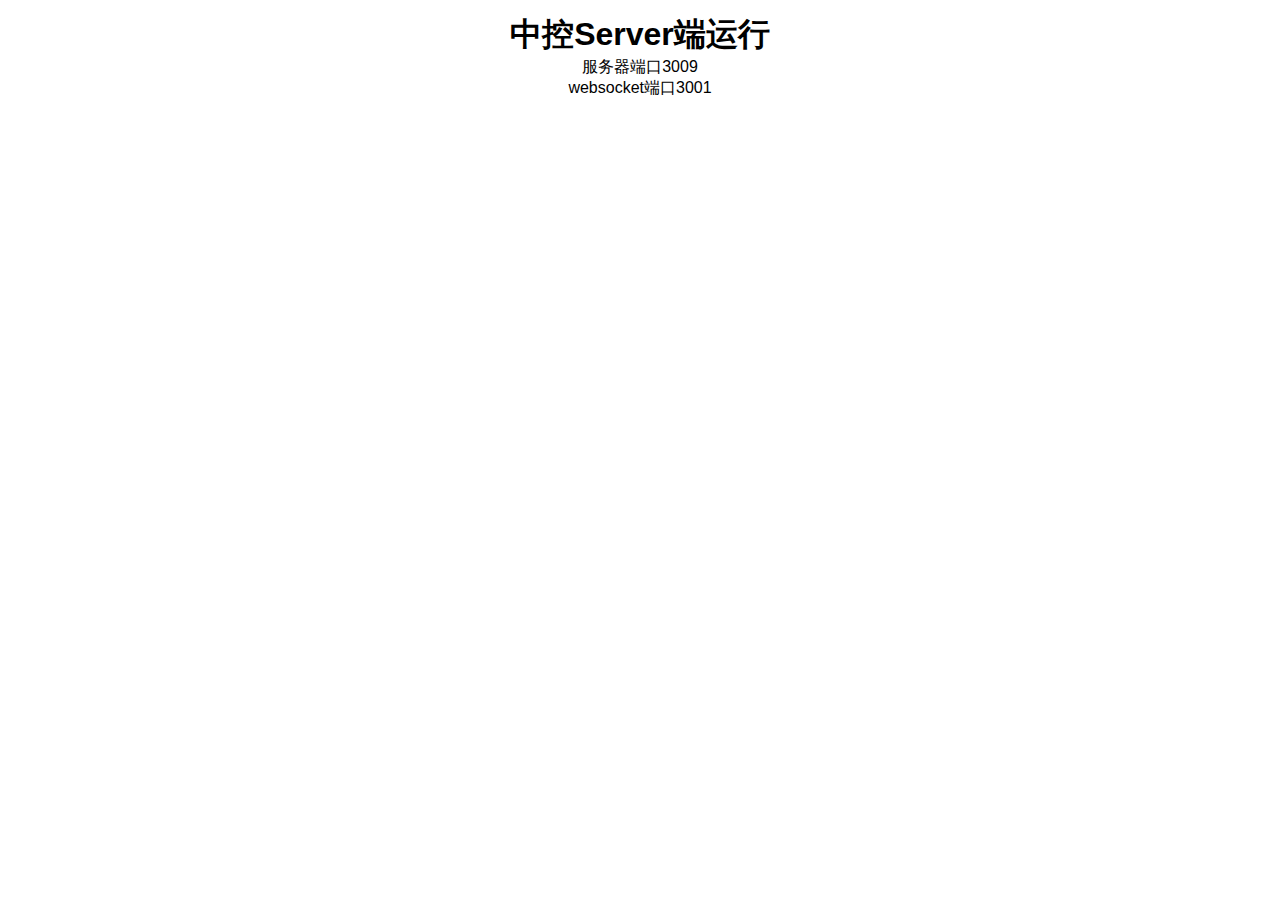
<file: IOCenter/resources/app/server/index.html>
﻿<!DOCTYPE html>
<!--终端框架结构 ; verson 1.2.0 ; verson-data 2015-12-18-->
<html>
<head lang="cn">
    <meta charset="UTF-8">
    <meta name="viewport" content="width=device-width">
    <title>智能展厅-服务器端</title>

    <link rel="stylesheet" href="css/inc.css">
</head>
<body>
    <div id="CC">
        <h1>中控Server端运行</h1>
        <div class="info">服务器端口<span>3009</span></div>
        <div class="info io">websocket端口<span>3001</span></div>
    </div>
</body>
<script src="server.js"></script>
<script src="ws_server.js"></script>
<script src="ws_io.js"></script>
<script>
    IOW.run.LightOpen = function(json){
        let val = json.val;
        io.emit(val);
    }
</script>
</html>
</file>
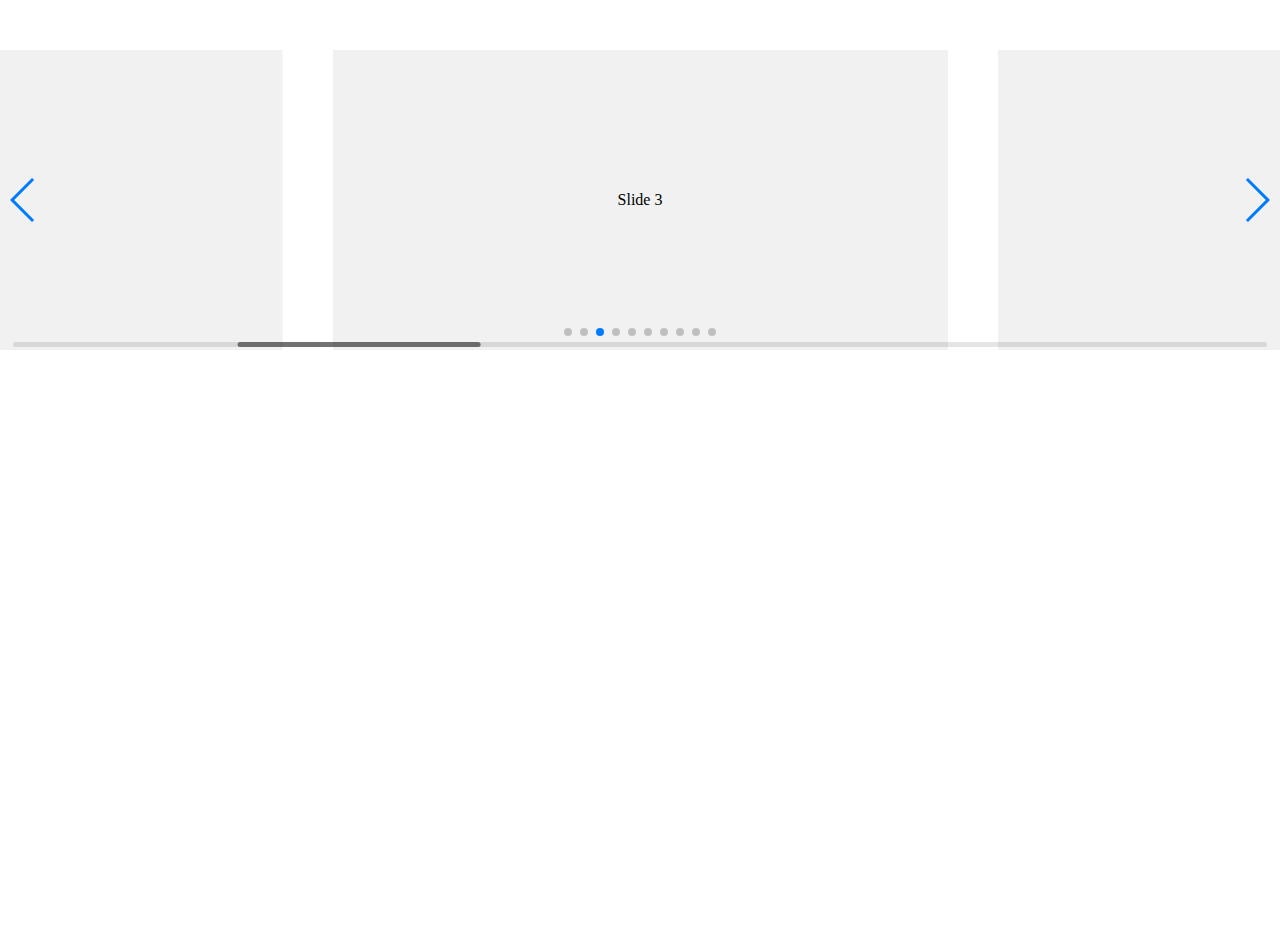
<file: IOCenter/resources/root/lib/swiper/playground/index.html>
<!doctype html>
<html lang="en">
<head>
    <meta charset="UTF-8">
    <title>Swiper Playground</title>
    <link rel="stylesheet" href="../dist/css/swiper.min.css">
    <meta name="viewport" content="width=device-width">
</head>
<body>
    <div class="swiper-container">
        <div class="swiper-scrollbar"></div>
        <div class="swiper-button-prev"></div>
        <div class="swiper-button-next"></div>
        <div class="swiper-wrapper">
            <div class="swiper-slide">Slide 1</div>
            <div class="swiper-slide">Slide 2</div>
            <div class="swiper-slide">Slide 3</div>
            <div class="swiper-slide">Slide 4</div>
            <div class="swiper-slide">Slide 5</div>
            <div class="swiper-slide">Slide 6</div>
            <div class="swiper-slide">Slide 7</div>
            <div class="swiper-slide">Slide 8</div>
            <div class="swiper-slide">Slide 9</div>
            <div class="swiper-slide">Slide 10</div>
        </div>
        <div class="swiper-pagination"></div>
    </div>
    <style>
    body, html {
        padding: 0;
        margin: 0;
        position: relative;
        height: 100%;
    }
    .swiper-container {
        width: 100%;
        height: 300px;
        margin: 50px auto;
    }
    .swiper-slide {
        background: #f1f1f1;
        color:#000;
        text-align: center;
        line-height: 300px;
    }
    </style>
    <script src="../dist/js/swiper.min.js"></script>
    <script>
        var swiper = new Swiper({
            el: '.swiper-container',
            initialSlide: 2,
            spaceBetween: 50,
            slidesPerView: 2,
            centeredSlides: true,
            slideToClickedSlide: true,
            grabCursor: true,
            scrollbar: {
              el: '.swiper-scrollbar',
            },
            mousewheel: {
              enabled: true,
            },
            keyboard: {
              enabled: true,
            },
            pagination: {
              el: '.swiper-pagination',
            },
            navigation: {
              nextEl: '.swiper-button-next',
              prevEl: '.swiper-button-prev',
            },
        });
    </script>
</body>
</html>
</file>
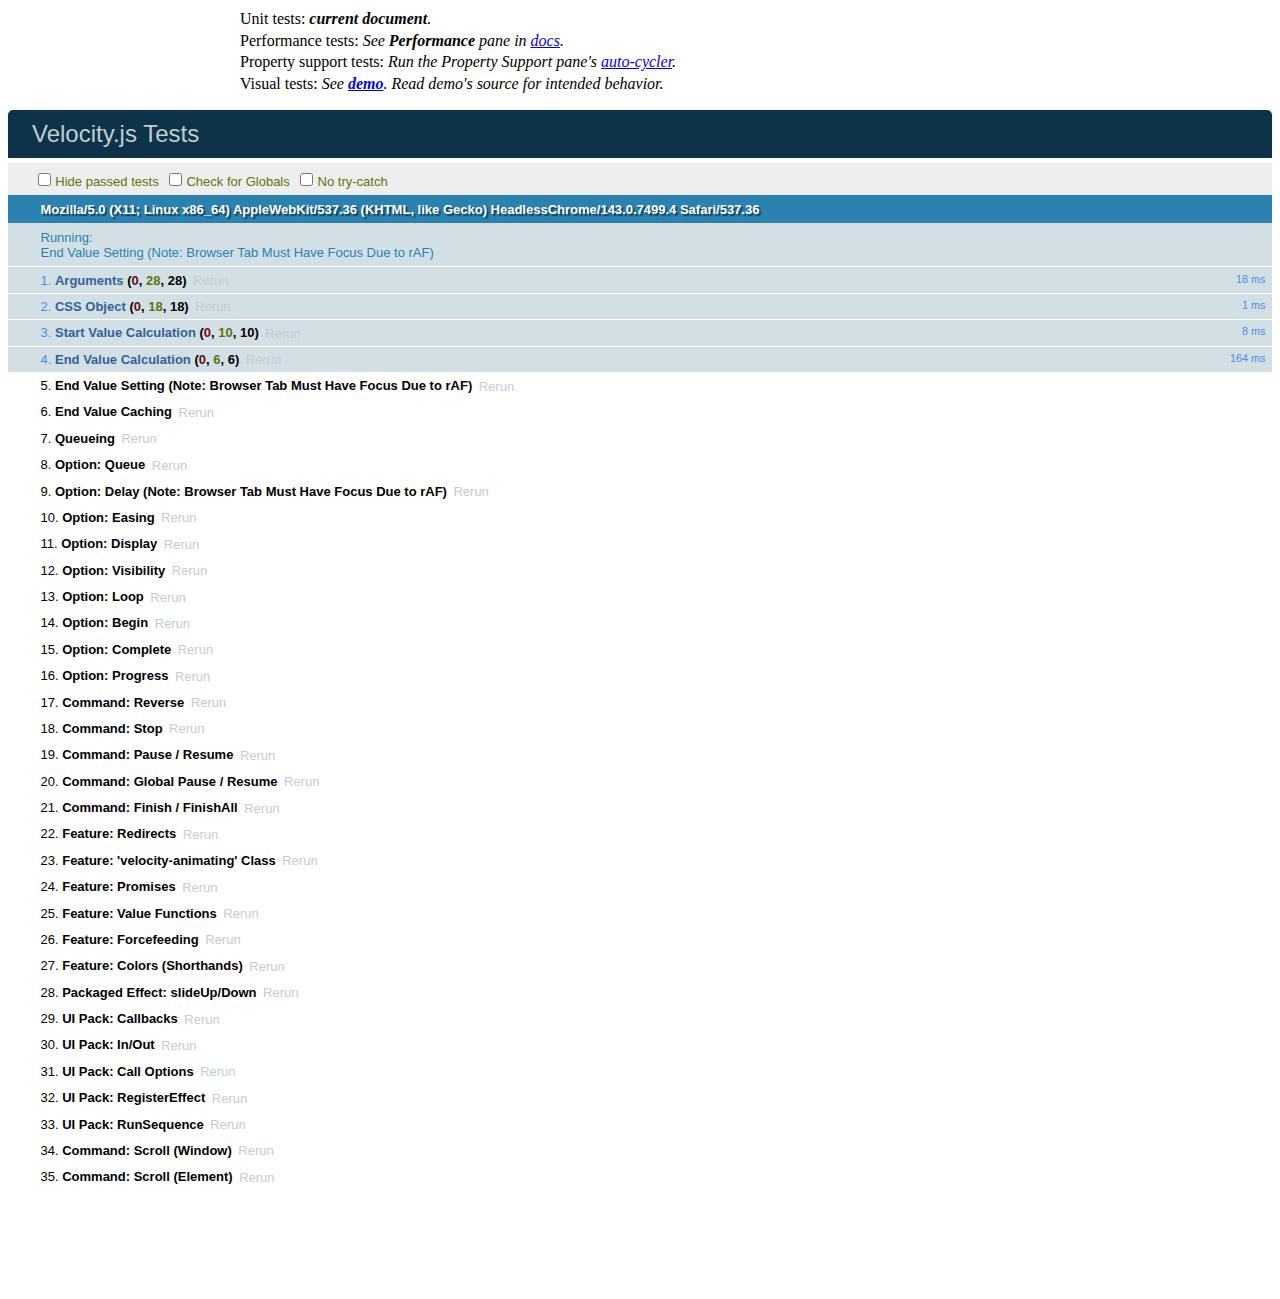
<file: IOCenter/resources/root/lib/velocity/test/index.html>
<!DOCTYPE HTML>
<html>
	<head>
		<title>Velocity.js Tests</title>
		<link rel="stylesheet" href="qunit-1.14.0.css" type="text/css" media="screen" />
		<script type="text/javascript" src="qunit-1.14.0.js"></script>
		<script type="text/javascript" src="jquery-1.12.4.js"></script>
		<script type="text/javascript" src="when.js"></script>
		<!--<script type="text/javascript" src="zepto.js"></script>-->
		<script type="text/javascript" src="../velocity.js"></script>
		<script type="text/javascript" src="../velocity.ui.js"></script>
		<style>
			#details {
				margin: 0 auto;
				margin-bottom: 1em;

				width: 800px;
				padding: 0;

				line-height: 1.35em;
				list-style: none;
			}
		</style>
	</head>
	<body>
		<ul id="details">	
			<li>
				Unit tests: <i><b>current document</b>.</i>
			</li>
			<li>
				Performance tests: <i>See <b>Performance</b> pane in <a href="../../index.html#performance">docs</a>.</i>
			</li>
			<li>
				Property support tests: <i>Run the Property Support pane's <a href="../../index.html#propertiesTest">auto-cycler</a>.</i>
			</li>
			<li>
				Visual tests: <i>See <a href="../../demo.html"><b>demo</b></a>. Read demo's source for intended behavior.</i>
			</li>
		</ul>
		<div id="qunit"></div>
		<div id="qunit-stage"></div>
		<script>

		// Needed tests:
		// - new stop behvaior
		// - e/p/o shorthands

		/*********************
		   Helper Functions
		*********************/

		/* IE detection: https://gist.github.com/julianshapiro/9098609 */
		var IE = (function() { 
		    if (document.documentMode) {
		        return document.documentMode;
		    } else {
		        for (var i = 7; i > 0; i--) {
		            var div = document.createElement("div");

		            div.innerHTML = "<!" + "--[if IE " + i + "]><span></span><![endif]--" + ">";

		            if (div.getElementsByTagName("span").length) {
		                div = null;

		                return i;
		            }

		            div = null;
		        }
		    }

		    return undefined;
		})();

    	var isMobile = /Android|webOS|iPhone|iPad|iPod|BlackBerry|IEMobile|Opera Mini/i.test(navigator.userAgent);
    	var isAndroid = /Android/i.test(navigator.userAgent);

    	function applyStartValues (element, startValues) {
    		Velocity.Utilities.each(startValues, function(property, startValue) {
    			element.style[property] = startValue;
    		});
    	}

		/*********************
		   IE<=7 Reversion
		*********************/

  		if (IE <= 7 && $.fn.velocity) {
  			alert("Velocity wasn't reverted to jQuery's $.animate() for IE<=7.");
  		}

  		/*******************
  		    jQuery Shim
  		*******************/

  		var $ = (window.jQuery || window.Zepto);

  		Data = function(element) { 
  			return Velocity.Utilities.data(element, "velocity");
  		};

  		if ($ && $.Velocity) {
  			window.Velocity = $.Velocity;
  		}

		/*******************
		   Setup: Targets
		*******************/

		var $qunitStage = document.getElementById("qunit-stage");

		var targetsFragment = document.createDocumentFragment(),
			targetsIndex = 0,
			$targets,
			$targetSet,
			defaultStyles = {
				opacity: 1,
				width: 1,
				height: 1,
				marginBottom: 1,
				colorGreen: 200
			};

		for (var i = 0; i < 200; i++) {
			var div = document.createElement("div");

			div.className = "target";
			div.style.opacity = defaultStyles.opacity;
			div.style.color = "rgb(125, " + defaultStyles.colorGreen + ", 125)";
			div.style.width = defaultStyles.width + "px";
			div.style.height = defaultStyles.height + "px";
			div.style.marginBottom = defaultStyles.marginBottom + "px";
			div.style.textShadow = "0px 0px " + defaultStyles.textShadowBlur + "px red";

			targetsFragment.appendChild(div);
			div = null;
		}

		$qunitStage.appendChild(targetsFragment);
		$targets = $qunitStage.querySelectorAll(".target");

		function getTarget () {
			var newTarget = $targets[targetsIndex++];

			return newTarget;
		}

		/********************
		   Setup: Settings
		********************/

		var	pluginName = "velocity",
			defaultProperties = {
				opacity: defaultStyles.opacity / 2,
				width: defaultStyles.width * 2,
				height: defaultStyles.height * 2,
				colorGreen: defaultStyles.colorGreen / 2
			},
			defaultOptions = { 
				queue: "",
			    duration: 300,
			    easing: "swing",
			    begin: null,
			    complete: null,
				progress: null,
			    display: null,
			    loop: false,
			    delay: false,
			    mobileHA: true,
			    _cacheValues: true
			},
			asyncCheckDuration = defaultOptions.duration / 2,
			completeCheckDuration = defaultOptions.duration * 2;

		Velocity.defaults = defaultOptions;

		/****************
		    Arguments
		****************/

		QUnit.test("Arguments", function(assert) {
			var testComplete = function() { /* Do nothing */ },
				testDuration = 1000,
				testEasing = "easeInSine",
				testOptions = {
					queue: defaultOptions.queue,
					duration: testDuration,
					easing: testEasing,
					begin: null,
					complete: testComplete,
					progress: null,
					display: "block",
					loop: false,
					delay: false,
					mobileHA: false,
			    	_cacheValues: defaultOptions._cacheValues
				};

			/**********************
			   Invalid Arguments
			**********************/

			var $target1 = getTarget();
			/* No arguments: Ensure an error isn't thrown and that the $targeted elements are returned to the chain. */
			Velocity();
			Velocity($target1);
			Velocity($target1, {});
			Velocity($target1, {}, testDuration);
			/* Invalid arguments: Ensure an error isn't thrown. */
			Velocity($target1, "fakeArg1", "fakeArg2");

			/****************
			   Overloading
			****************/

			var $target3 = getTarget();
			Velocity($target3, defaultProperties, testDuration);
			assert.equal(Data($target3, pluginName).opts.duration, testDuration, "Overload variation #2.");

			var $target4 = getTarget();
			Velocity($target4, defaultProperties, testEasing);
			assert.equal(Data($target4, pluginName).opts.easing, testEasing, "Overload variation #3.");

			var $target5 = getTarget();
			Velocity($target5, defaultProperties, testComplete);
			assert.equal(Data($target5, pluginName).opts.complete, testComplete, "Overload variation #4.");

			var $target6 = getTarget();
			Velocity($target6, defaultProperties, testDuration, [ 0.42, 0, 0.58, 1 ]);
			assert.equal(Data($target6, pluginName).opts.duration, testDuration, "Overload variation #5a.");
			assert.equal(Data($target6, pluginName).opts.easing(0.2), 0.0816598562658975, "Overload variation #5b.");

			var $target7 = getTarget();
			Velocity($target7, defaultProperties, testDuration, testComplete);
			assert.equal(Data($target7, pluginName).opts.duration, testDuration, "Overload variation #6a.");
			assert.equal(Data($target7, pluginName).opts.complete, testComplete, "Overload variation #6b.");

			var $target8 = getTarget();
			Velocity($target8, defaultProperties, testDuration, testEasing, testComplete);
			assert.equal(Data($target8, pluginName).opts.duration, testDuration, "Overload variation #7a.");
			assert.equal(Data($target8, pluginName).opts.easing, testEasing, "Overload variation #7b.");
			assert.equal(Data($target8, pluginName).opts.complete, testComplete, "Overload variation #7c.");

			var $target9 = getTarget();
			Velocity($target9, defaultProperties, testOptions);
			assert.deepEqual(Data($target9, pluginName).opts, testOptions, "Overload variation #8: options object.");

			var $target10 = getTarget();
			Velocity({ elements: $target10, properties: defaultProperties, options: testOptions });
			assert.deepEqual(Data($target10, pluginName).opts, testOptions, "Overload variation #9: single object w/ map.");

			var $target11 = getTarget();
			Velocity({ elements: $target11, properties: "fadeOut", options: testOptions });
			assert.strictEqual(Data($target11, pluginName).tweensContainer.opacity.endValue, 0, "Overload variation #9: single object w/ redirect.");

			var $target12 = getTarget();
			Velocity($target12, { opacity: [ 0.75, "spring", 0.25 ]}, testDuration);
			assert.equal(Data($target12, pluginName).tweensContainer.opacity.startValue, 0.25, "Overload variation #10a.");
			assert.equal(Data($target12, pluginName).tweensContainer.opacity.easing, "spring", "Overload variation #10b.");
			assert.equal(Data($target12, pluginName).tweensContainer.opacity.endValue, 0.75, "Overload variation #10c.");

			var $target13 = getTarget();
			Velocity($target13, { opacity: [ 0.75, 0.25 ]}, testDuration);
			assert.equal(Data($target13, pluginName).tweensContainer.opacity.startValue, 0.25, "Overload variation #11a.");
			assert.equal(Data($target13, pluginName).tweensContainer.opacity.endValue, 0.75, "Overload variation #11b.");

			var $target14 = getTarget();
			Velocity($target14, { opacity: [ 0.75, "spring" ]}, testDuration);
			assert.equal(Data($target14, pluginName).tweensContainer.opacity.endValue, 0.75, "Overload variation #12a.");
			assert.equal(Data($target14, pluginName).tweensContainer.opacity.easing, "spring", "Overload variation #12b.");

			var $target15 = getTarget();
			Velocity($target15, defaultProperties, "fast", testEasing);
			assert.equal(Data($target15, pluginName).opts.duration, 200, "Overload variation #13a.");

			var $target16 = getTarget();
			Velocity($target16, defaultProperties, "normal");
			assert.equal(Data($target16, pluginName).opts.duration, 400, "Overload variation #13b.");

			if ($) {
				var $target17 = getTarget();
				$($target17).velocity(defaultProperties, testOptions);
				assert.deepEqual(Data($target17, pluginName).opts, testOptions, "$.fn.: Utility function variation #1: options object.");

				var $target18 = getTarget();
				$($target18).velocity({ properties: defaultProperties, options: testOptions });
				assert.deepEqual(Data($target18, pluginName).opts, testOptions, "$.fn.: Utility function variation #2: single object.");

				var $target19 = getTarget();
				$($target19).velocity(defaultProperties, testDuration, testEasing, testComplete);
				assert.equal(Data($target19, pluginName).opts.duration, testDuration, "$.fn.: Utility function variation #2a.");
				assert.equal(Data($target19, pluginName).opts.easing, testEasing, "$.fn.: Utility function variation #2b.");
				assert.equal(Data($target19, pluginName).opts.complete, testComplete, "$.fn.: Utility function variation #2c.");

				var $target20 = getTarget();
				assert.deepEqual($($target20), $($target20).velocity(defaultProperties, testDuration, testEasing, testComplete).velocity(defaultProperties, testDuration, testEasing, testComplete), "$.fn.: Elements passed back to the call stack.");
			}
		});

		/******************
		    CSS Object
		******************/

		/* Note: We don't bother checking all of the GET/SET-related CSS object's functions, as most are repeatedly tested indirectly via the other tests. */
		QUnit.test("CSS Object", function(assert) {
			var CSS = Velocity.CSS;

			var testHookRoot = "boxShadow",
				testHookRootValue = IE >=9 ? "1px 2px 3px 4px black" : "black 1px 2px 3px 4px",
				testHook = "boxShadowY",
				testHookValueExtracted = "2px",
				testHookValueInject = "10px",
				testHookRootValueInjected = "1px 10px 3px 4px";

			/* Hooks manipulation. */
			assert.equal(CSS.Hooks.getRoot(testHook), testHookRoot, "Hooks.getRoot() returned root.");

			/* Hooks have no effect if they're unsupported (which is the case for our hooks on <=IE8), thus we just ensure that errors aren't thrown. */
			if (IE <=8) {
				CSS.Hooks.extractValue(testHook, testHookRootValue);
				CSS.Hooks.injectValue(testHook, testHookValueInject, testHookRootValue);
			} else {
				assert.equal(CSS.Hooks.extractValue(testHook, testHookRootValue), testHookValueExtracted, "Hooks.extractValue() returned value #1.");
				/* Check for a match anywhere in the string since browser differ in where they inject the color value. */
				assert.equal(CSS.Hooks.injectValue(testHook, testHookValueInject, testHookRootValue).indexOf(testHookRootValueInjected) !== -1, true, "Hooks.extractValue() returned value #2.");
			}

			/* Varied start color formats. Ensure that all variations of red output contain the same color copmonents when Normalized: "255 0 0". */
			var redVariations = [
				"rgb(255, 0, 0)",
				"rgba(255,0,0,0.5)",
				"#ff0000",
				"red"
			];

			Velocity.Utilities.each(redVariations, function(i, redVariation) {
				assert.equal(/255 0 0/.test(CSS.Normalizations.registered["color"]("extract", null, redVariation)), true, "Normalizations.extractValue() returned red color variation #" + i + ".");
			});

			var testPropertyFake = "fakeProperty";

			/* Property name functions. */
			assert.equal(CSS.Names.prefixCheck(testPropertyFake)[0], testPropertyFake, "Names.prefixCheck() returned unmatched property untouched.");
			assert.equal(CSS.Names.prefixCheck(testPropertyFake)[1], false, "Names.prefixCheck() indicated that unmatched property waws unmatched.");
			assert.equal(CSS.Values.isCSSNullValue("rgba(0,0,0,0)"), true, "Values.isCSSNullValue() matched null value #1.");
			assert.equal(CSS.Values.isCSSNullValue("none"), true, "Values.isCSSNullValue() matched null value #2.");
			assert.equal(CSS.Values.isCSSNullValue(10), false, "Values.isCSSNullValue() didn't match non-null value.");

			var testUnitProperty1 = "rotateZ",
				testUnitPropertyUnit1 = "deg",
				testUnitProperty2 = "width",
				testUnitPropertyUnit2 = "px",
				testElementType1 = document.createElement("div"),
				testElementTypeDisplay1 = "block",
				testElementType2 = document.createElement("span"),
				testElementTypeDisplay2 = "inline";

			/* CSS value functions. */
			assert.equal(CSS.Values.getUnitType(testUnitProperty1), testUnitPropertyUnit1, "Unit type #1 was retrieved.");
			assert.equal(CSS.Values.getUnitType(testUnitProperty2), testUnitPropertyUnit2, "Unit type #2 was retrieved.");

			/* Class addition/removal. */
			var $target1 = getTarget();
			$target1.className = "";
			CSS.Values.addClass($target1, "one");
			assert.equal($target1.className, "one", "First class was added.");
			CSS.Values.addClass($target1, "two");
			assert.equal($target1.className, "one two", "Second class was added.");

			CSS.Values.removeClass($target1, "two");
			assert.equal($target1.className.replace(/^\s+|\s+$/g, ""), "one", "Second class was removed.");
			CSS.Values.removeClass($target1, "one");
			assert.equal($target1.className.replace(/^\s+|\s+$/g, ""), "", "First class was removed.");
		});

		/****************************
		   Start Value Calculation
		****************************/

		QUnit.test("Start Value Calculation", function(assert) {
			var testStartValues = { paddingLeft: "10px", height: "100px", paddingRight: "50%", marginLeft: "100px", marginBottom: "33%", marginTop: "100px", lineHeight: "30px", wordSpacing: "40px", backgroundColorRed: "123" };

			/* Properties not previously defined on the element. */
			var $target1 = getTarget();
			Velocity($target1, testStartValues);
			assert.equal(Data($target1, pluginName).tweensContainer.paddingLeft.startValue, 0, "Undefined standard start value was calculated.");
			assert.equal(Data($target1, pluginName).tweensContainer.backgroundColorRed.startValue, 255, "Undefined start value hook was calculated.");

			/* Properties previously defined on the element. */
			var $target2 = getTarget();
			Velocity($target2, defaultProperties);
			assert.equal(Data($target2, pluginName).tweensContainer.width.startValue, parseFloat(defaultStyles.width), "Defined start value #1 was calculated.");
			assert.equal(Data($target2, pluginName).tweensContainer.opacity.startValue, parseFloat(defaultStyles.opacity), "Defined start value #2 was calculated.");
			assert.equal(Data($target2, pluginName).tweensContainer.colorGreen.startValue, parseFloat(defaultStyles.colorGreen), "Defined hooked start value was calculated.");

			/* Properties that shouldn't cause start values to be unit-converted. */
			var testPropertiesEndNoConvert = { paddingLeft: "20px", height: "40px", paddingRight: "75%" };
			var $target3 = getTarget();
			applyStartValues($target3, testStartValues);
			Velocity($target3, testPropertiesEndNoConvert);
			assert.equal(Data($target3, pluginName).tweensContainer.paddingLeft.startValue, parseFloat(testStartValues.paddingLeft), "Start value #1 wasn't unit converted.");
			assert.equal(Data($target3, pluginName).tweensContainer.height.startValue, parseFloat(testStartValues.height), "Start value #2 wasn't unit converted.");
//			assert.deepEqual(Data($target3, pluginName).tweensContainer.paddingRight.startValue, [Math.floor((parentWidth * parseFloat(testStartValues.paddingRight)) / 100), 0], "Start value #3 was pattern matched.");

			/* Properties that should cause start values to be unit-converted. */
			var testPropertiesEndConvert = { paddingLeft: "20%", height: "40%", lineHeight: "0.5em", wordSpacing: "2rem", marginLeft: "10vw", marginTop: "5vh", marginBottom: "100px" };
				parentWidth = $qunitStage.clientWidth,
				parentHeight = $qunitStage.clientHeight,
				parentFontSize = Velocity.CSS.getPropertyValue($qunitStage, "fontSize"),
				remSize = parseFloat(Velocity.CSS.getPropertyValue(document.body, "fontSize"));

			var $target4 = getTarget();
			applyStartValues($target4, testStartValues);
			Velocity($target4, testPropertiesEndConvert);

			/* Long decimal results can be returned after unit conversion, and Velocity's code and the code here can differ in precision. So, we round floor values before comparison. */
//			assert.deepEqual(Data($target4, pluginName).tweensContainer.paddingLeft.startValue, [parseFloat(testStartValues.paddingLeft), 0], "Horizontal property converted to %.");
			assert.equal(Math.floor(Data($target4, pluginName).tweensContainer.height.startValue), Math.floor((parseFloat(testStartValues.height) / parentHeight) * 100), "Vertical property converted to %.");
//			assert.equal(Data($target4, pluginName).tweensContainer.lineHeight.startValue, Math.floor(parseFloat(testStartValues.lineHeight) / parseFloat(parentFontSize)), "Property converted to em.");
//			assert.equal(Data($target4, pluginName).tweensContainer.wordSpacing.startValue, Math.floor(parseFloat(testStartValues.wordSpacing) / parseFloat(remSize)), "Property converted to rem.");
			assert.equal(Math.floor(Data($target4, pluginName).tweensContainer.marginBottom.startValue), parseFloat(testStartValues.marginBottom) / 100 * parseFloat($target4.parentNode.offsetWidth), "Property converted to px.");

//			if (!(IE<=8) && !isAndroid) {
//				assert.equal(Data($target4, pluginName).tweensContainer.marginLeft.startValue, Math.floor(parseFloat(testStartValues.marginLeft) / window.innerWidth * 100), "Horizontal property converted to vw.");
//				assert.equal(Data($target4, pluginName).tweensContainer.marginTop.startValue, Math.floor(parseFloat(testStartValues.marginTop) / window.innerHeight * 100), "Vertical property converted to vh.");
//			}

			// TODO: Tests for auto-parameters as the units are no longer converted.

  			/* jQuery TRBL deferring. */
			var testPropertiesTRBL = { left: "1000px" };
			var $TRBLContainer = document.createElement("div");

			$TRBLContainer.setAttribute("id", "TRBLContainer");
			$TRBLContainer.style.marginLeft = testPropertiesTRBL.left;
			$TRBLContainer.style.width = "100px";
			$TRBLContainer.style.height = "100px";
  			document.body.appendChild($TRBLContainer);

			var $target5 = getTarget();
			$target5.style.position = "absolute";
  			$TRBLContainer.appendChild($target5);
			Velocity($target5, testPropertiesTRBL);

			assert.equal(Math.round(Data($target5, pluginName).tweensContainer.left.startValue), Math.round(parseFloat(testPropertiesTRBL.left) + parseFloat(Velocity.CSS.getPropertyValue(document.body, "marginLeft"))), "TRBL value was deferred to jQuery.");
		});

		/**************************
		   End Value Calculation
		**************************/

		QUnit.asyncTest("End Value Calculation", function(assert) {
			/* Standard properties without operators. */
			var $target1 = getTarget();
			Velocity($target1, defaultProperties);
			setTimeout(function() {
				assert.equal(Data($target1, pluginName).tweensContainer.width.endValue, defaultProperties.width, "Standard end value #1 was calculated.");
				assert.equal(Data($target1, pluginName).tweensContainer.opacity.endValue, defaultProperties.opacity, "Standard end value #2 was calculated.");
			}, asyncCheckDuration);

			/* Standard properties with operators. */
			var testIncrementWidth = "5px",
				testDecrementOpacity = 0.25,
				testMultiplyMarginBottom = 4,
				testDivideHeight = 2;

			var $target2 = getTarget();
			Velocity($target2, { width: "+=" + testIncrementWidth, opacity: "-=" + testDecrementOpacity, marginBottom: "*=" + testMultiplyMarginBottom, height: "/=" + testDivideHeight });
			setTimeout(function() {

				assert.equal(Data($target2, pluginName).tweensContainer.width.endValue, defaultStyles.width + parseFloat(testIncrementWidth), "Incremented end value was calculated.");
				assert.equal(Data($target2, pluginName).tweensContainer.opacity.endValue, defaultStyles.opacity - testDecrementOpacity, "Decremented end value was calculated.");
				assert.equal(Data($target2, pluginName).tweensContainer.marginBottom.endValue, defaultStyles.marginBottom * testMultiplyMarginBottom, "Multiplied end value was calculated.");
				assert.equal(Data($target2, pluginName).tweensContainer.height.endValue, defaultStyles.height / testDivideHeight, "Divided end value was calculated.");

				start();
			}, asyncCheckDuration);
		});

		/**********************
		   End Value Setting
		**********************/

		QUnit.asyncTest("End Value Setting (Note: Browser Tab Must Have Focus Due to rAF)", function(assert) {
			/* Transforms and the properties that are hooked by Velocity aren't supported below IE9. */
			if (!(IE < 9)) {
				var testHooks = { 
					boxShadowBlur: "10px", // "black 0px 0px 10px 0px"
					boxShadowSpread: "20px", // "black 0px 0px 0px 20px"
					textShadowBlur: "30px" // "black 0px 0px 30px"
				};

				/* Hooks. */
				var $target3 = getTarget();
				Velocity($target3, testHooks);
				setTimeout(function() {
					/* Check for a match anywhere in the string since browser differ in where they inject the color value. */
					assert.equal(/0px 0px 10px 20px/.test(Velocity.CSS.getPropertyValue($target3, "boxShadow")), true, "Hook end value #1 was set.");
					/* textShadow isn't supported below IE10. */
					if (!IE || IE >= 10) {
						assert.equal(/0px 0px 30px/.test(Velocity.CSS.getPropertyValue($target3, "textShadow")), true, "Hook end value #2 was set.");
					}
				}, completeCheckDuration);

				if (!(IE < 10) && !Velocity.State.isGingerbread) {
					var testTransforms = { 
							translateY: "10em", // Should stay the same
							translateX: "20px", // Should stay the same
							scaleX: "1.50", // Should remain unitless
							translateZ: "30", // Should become "10px"
							scaleY: "1.50deg" // Should be ignored entirely since it uses an invalid unit
						},
						testTransformsOutput = "matrix3d(1.5, 0, 0, 0, 0, 1, 0, 0, 0, 0, 1, 0, 20, 160, 30, 1)";

					/* Transforms. */
					var $target4 = getTarget();
					Velocity($target4, testTransforms);
					setTimeout(function() {
						/* Check for a match anywhere in the string since browser differ in where they inject the color value. */
						assert.equal(Velocity.CSS.getPropertyValue($target4, "transform"), testTransformsOutput, "Transform end value was set.");

						/* Ensure previous transform values are reused. */
						Velocity($target4, { translateX: parseFloat(testTransforms.translateX) / 2 });
						assert.equal(Data($target4, pluginName).tweensContainer.translateX.startValue, parseFloat(testTransforms.translateX), "Previous transform value was reused.");
					}, completeCheckDuration);
				}

				if (!Velocity.State.isGingerbread) {
					/* SVG. */
					var $svgRoot = document.createElementNS("http://www.w3.org/2000/svg", "svg"),
						$svgRect = document.createElementNS("http://www.w3.org/2000/svg", "rect"),
						svgStartValues = { x: 100, y: 10, width: 250, height: "30%" },
						svgEndValues = { x: 200, width: "50%", strokeDasharray: 10, height: "40%", rotateZ: "90deg", rotateX: "45deg" };

					$svgRoot.setAttribute("width", 1000);
					$svgRoot.setAttribute("height", 1000);

					$svgRect.setAttribute("x", svgStartValues.x);
					$svgRect.setAttribute("y", svgStartValues.y);
					$svgRect.setAttribute("width", svgStartValues.width);
					$svgRect.setAttribute("height", svgStartValues.height);

					$svgRoot.appendChild($svgRect);
					$qunitStage.appendChild($svgRoot);

					Velocity($svgRect, svgEndValues, defaultOptions);
					setTimeout(function() {
						assert.equal(Math.round(Data($svgRect, pluginName).tweensContainer.x.startValue), svgStartValues.x, "SVG dimensional attribute #1 value was retrieved.");
						assert.equal(Math.round(parseFloat(Velocity.CSS.getPropertyValue($svgRect, "x"))), svgEndValues.x, "SVG dimensional attribute #1 end value was set.");

						assert.equal(Math.round(Data($svgRect, pluginName).tweensContainer.width.startValue), parseFloat(svgStartValues.width)/1000 * 100, "SVG dimensional attribute #2 value was retrieved.");
						assert.equal(Math.round(parseFloat(Velocity.CSS.getPropertyValue($svgRect, "width"))), parseFloat(svgEndValues.width)/100 * 1000, "SVG dimensional attribute #2 end value was set.");

						assert.equal(Math.round(Data($svgRect, pluginName).tweensContainer.height.startValue), parseFloat(svgStartValues.height), "SVG dimensional attribute #3 value was retrieved.");
						assert.equal(Math.round(parseFloat(Velocity.CSS.getPropertyValue($svgRect, "height"))), parseFloat(svgEndValues.height)/100 * 1000, "SVG dimensional attribute #3 end value was set.");

						assert.equal(Math.round(Data($svgRect, pluginName).tweensContainer.rotateZ.startValue), 0, "SVG 2D transform value was retrieved.");
						assert.equal(Math.round(parseFloat(Velocity.CSS.getPropertyValue($svgRect, "rotateZ"))), parseFloat(svgEndValues.rotateZ), "SVG 2D transform end value was set.");

						if (!IE) {
							assert.equal(Math.round(Data($svgRect, pluginName).tweensContainer.rotateX.startValue), 0, "SVG 3D transform value was retrieved.");
							assert.equal(Math.round(parseFloat(Velocity.CSS.getPropertyValue($svgRect, "rotateX"))), parseFloat(svgEndValues.rotateX), "SVG 3D transform end value was set.");
						}

						assert.equal(Math.round(Data($svgRect, pluginName).tweensContainer.strokeDasharray.startValue), 0, "SVG CSS style value was retrieved.");
						assert.equal(parseFloat(Velocity.CSS.getPropertyValue($svgRect, "strokeDasharray")), svgEndValues.strokeDasharray, "SVG CSS style end value was set.");
					}, completeCheckDuration);
				}
			}

			/* Standard properties. */
			var $target1 = getTarget();
			Velocity($target1, defaultProperties, { });
			setTimeout(function() {
				assert.equal(parseFloat(Velocity.CSS.getPropertyValue($target1, "width")), defaultProperties.width, "Standard end value #1 was set.");
				assert.equal(parseFloat(Velocity.CSS.getPropertyValue($target1, "opacity")), defaultProperties.opacity, "Standard end value #2 was set.");

				start();
			}, completeCheckDuration);
		});

		/**********************
		   End Value Caching
		**********************/

		QUnit.asyncTest("End Value Caching", function(assert) {
			expect(4);

			var newProperties = { height: "50px", width: "250px" };

			var $target1 = getTarget();
			Velocity($target1, defaultProperties, function() {

				applyStartValues($target1, newProperties);
				/* Called after the last call is complete (stale). Ensure that the newly-set (via $.css()) properties are used. */
				Velocity($target1, defaultProperties);

				setTimeout(function() {
					assert.equal(Data($target1, pluginName).tweensContainer.width.startValue, parseFloat(newProperties.width), "Stale end value #1 wasn't pulled.");
					assert.equal(Data($target1, pluginName).tweensContainer.height.startValue, parseFloat(newProperties.height), "Stale end value #2 wasn't pulled.");
				}, asyncCheckDuration);
			});

			var $target2 = getTarget();
			Velocity($target2, defaultProperties);
			Velocity($target2, newProperties, function() {
				/* Chained onto a previous call (fresh). */
				assert.equal(Data($target2, pluginName).tweensContainer.width.startValue, defaultProperties.width, "Chained end value #1 was pulled.");
				assert.equal(Data($target2, pluginName).tweensContainer.height.startValue, defaultProperties.height, "Chained end value #2 was pulled.");

				start();
			});
		});

		/****************
		    Queueing
		****************/

		QUnit.asyncTest("Queueing", function(assert) {
			expect(1);

			var $target1 = getTarget();
			Velocity($target1, { opacity: 0 });
			Velocity($target1, { width: 2 });

			setTimeout(function() {
				/* Ensure that the second call hasn't started yet. */
				assert.equal(parseFloat(Velocity.CSS.getPropertyValue($target1, "width")), defaultStyles.width, "Queued calls chain.");

				start();
			}, asyncCheckDuration);
		});

		/******************
		   Option: Queue
		******************/

		QUnit.asyncTest("Option: Queue", function(assert) {
			expect(5);

			var testQueue = "custom";

			var $target1 = getTarget();
			Velocity($target1, defaultProperties, { queue: testQueue });
			Velocity($target1, defaultProperties, { queue: testQueue });
			Velocity($target1, defaultProperties, { queue: testQueue });

			assert.equal(Velocity.Utilities.queue($target1, testQueue).length, 3, "Custom queue was appended to.");
			assert.equal(Data($target1, pluginName).isAnimating, false, "Custom queue didn't auto-dequeue.");

			Velocity.Utilities.dequeue($target1, testQueue);
			assert.equal(Data($target1, pluginName).isAnimating, true, "Dequeue custom queue.");

			Velocity($target1, "stop", testQueue);
			assert.equal(Velocity.Utilities.queue($target1, testQueue).length, 0, "Stopped custom queue.");

			var $target2 = getTarget();
			Velocity($target2, { opacity: 0 });
			Velocity($target2, { width: 10 }, { queue: false });

			setTimeout(function() {
				/* Ensure that the second call starts immediately. */
				notEqual(Velocity.CSS.getPropertyValue($target2, "width"), defaultStyles.width, "Parallel calls don't queue.");

				start();
			}, asyncCheckDuration);
		});

		/* Helpful redirect for testing custom and parallel queues. */
		// var $div2 = $("#DataBody-PropertiesDummy");
		// $.fn.velocity.defaults.duration = 1000;
		// $div2.velocity("scroll", { queue: "test" })
		// $div2.velocity({width: 100}, { queue: "test" })
		// $div2.velocity({ borderWidth: 50 }, { queue: "test" })
		// $div2.velocity({height: 20}, { queue: "test" })
		// $div2.velocity({marginLeft: 200}, { queue: "test" })
		// $div2.velocity({paddingTop: 60});
		// $div2.velocity({marginTop: 100});
		// $div2.velocity({paddingRight: 40});
		// $div2.velocity({marginTop: 0})
		// $div2.dequeue("test")

		/******************
		   Option: Delay   
		******************/

		QUnit.asyncTest("Option: Delay (Note: Browser Tab Must Have Focus Due to rAF)", function(assert) {
			expect(2);

			var testDelay = defaultOptions.duration * 2;

			var $target = getTarget();
			Velocity($target, defaultProperties, { delay: testDelay });

			setTimeout(function() {
				assert.equal(parseFloat(Velocity.CSS.getPropertyValue($target, "width")), defaultStyles.width, "Delayed calls don't start immediately");
			}, asyncCheckDuration);

			setTimeout(function() {
				assert.equal(parseFloat(Velocity.CSS.getPropertyValue($target, "width")), defaultProperties.width, "Delayed calls eventually start.");

				start();
			}, completeCheckDuration + testDelay);
		});

		/********************
		   Option: Easing   
		********************/

		QUnit.asyncTest("Option: Easing", function(assert) {
			expect(5);

			var $target1 = getTarget();
			/* Ensure that a fake easing doesn't throw an error. */
			Velocity($target1, defaultProperties, { easing: "fake" });
			assert.equal(true, true, "Fake easing didn't throw error.");

			/* Ensure that an improperly-formmated bezier curve array doesn't throw an error. */
			var $target2 = getTarget();
			Velocity($target2, defaultProperties, { easing: [ "a", 0.5, 0.5, 0.5 ] });
			Velocity($target2, defaultProperties, { easing: [ 0.5, 0.5, 0.5 ] });
			assert.equal(true, true, "Invalid bezier curve didn't throw error.");

			/* Ensure that a properly-formatted bezier curve array returns a bezier function. */
			var $target3 = getTarget();
			var easingBezierArray = [ 0.27, -0.65, 0.78, 0.19 ],
				easingBezierTestPercent = 0.25,
				easingBezierTestValue = /^-0\.23/;

			Velocity($target3, defaultProperties, { easing: easingBezierArray });
			setTimeout(function() {
				assert.equal(easingBezierTestValue.test(Data($target3, pluginName).tweensContainer.width.easing(easingBezierTestPercent)), true, "Array converted into bezier function.");
			}, asyncCheckDuration);

			/* Ensure that a properly-formatted spring RK4 array returns a bezier function. */
			var $target4 = getTarget();
			var easingSpringRK4Array = [ 250, 12 ],
				easingSpringRK4TestPercent = 0.25,
				easingSpringRK4TestValue = /^1\.21/;

			Velocity($target4, defaultProperties, { easing: easingSpringRK4Array });
			setTimeout(function() {
				assert.equal(easingSpringRK4TestValue.test(Data($target4, pluginName).tweensContainer.width.easing(easingSpringRK4TestPercent)), true, "Array converted into springRK4 function.");
			}, asyncCheckDuration);

			/* Ensure that a properly-formatted step easing array returns a step function. */
			var $target5 = getTarget();
			var easingStepArray = [ 4 ],
				easingStepTestPercent = 0.35,
				easingStepTestValue = /^0\.25/;

			Velocity($target5, defaultProperties, { easing: easingStepArray });
			setTimeout(function() {
				assert.equal(easingStepTestValue.test(Data($target5, pluginName).tweensContainer.width.easing(easingStepTestPercent)), true, "Array converted into Step function.");

				start();
			}, asyncCheckDuration);
		});

		/********************
		   Option: Display   
		********************/

		QUnit.asyncTest("Option: Display", function(assert) {
			var testDisplayBlock = "block",
				testDisplayNone = "none",
				testDisplayBlank = "";

			var $target1 = getTarget();
			/* Async checks are used since the display property is set inside processCallsTick(). */
			Velocity($target1, defaultProperties, { display: testDisplayBlock });
			setTimeout(function() {
				assert.equal(Velocity.CSS.getPropertyValue($target1, "display"), testDisplayBlock, "Display:'block' was set immediately.");
			}, asyncCheckDuration);

			var $target2 = getTarget();
			Velocity($target2, defaultProperties, { display: testDisplayNone });
			setTimeout(function() {
				notEqual(Velocity.CSS.getPropertyValue($target2, "display"), 0, "Display:'none' was not set immediately.");
			}, asyncCheckDuration);
			setTimeout(function() {
				assert.equal(Velocity.CSS.getPropertyValue($target2, "display"), 0, "Display:'none' was set upon completion.");
			}, completeCheckDuration);

			var $target3 = getTarget();
			Velocity($target3, defaultProperties, { display: testDisplayBlank });
			setTimeout(function() {
				assert.equal(Velocity.CSS.getPropertyValue($target3, "display"), "block", "Display:'' was set immediately.");
				
				start();
			}, completeCheckDuration);
		});

		/***********************
		   Option: Visibility   
		***********************/

		QUnit.asyncTest("Option: Visibility", function(assert) {
			var testVisibilityBlock = "visible",
				testVisibilityNone = "hidden",
				testVisibilityBlank = "";

			var $target1 = getTarget();
			/* Async checks are used since the visibility property is set inside processCallsTick(). */
			Velocity($target1, defaultProperties, { visibility: testVisibilityBlock });
			setTimeout(function() {
				assert.equal(Velocity.CSS.getPropertyValue($target1, "visibility"), testVisibilityBlock, "visibility:'visible' was set immediately.");
			}, asyncCheckDuration);

			var $target2 = getTarget();
			Velocity($target2, defaultProperties, { visibility: testVisibilityNone });
			setTimeout(function() {
				notEqual(Velocity.CSS.getPropertyValue($target2, "visibility"), 0, "visibility:'hidden' was not set immediately.");
			}, asyncCheckDuration);
			setTimeout(function() {
				assert.equal(Velocity.CSS.getPropertyValue($target2, "visibility"), "hidden", "visibility:'hidden' was set upon completion.");
			}, completeCheckDuration);

			var $target3 = getTarget();
			Velocity($target3, defaultProperties, { display: testVisibilityBlank });
			setTimeout(function() {
				assert.equal(/visible|inherit/.test(Velocity.CSS.getPropertyValue($target3, "visibility")), true, "visibility:'' was set immediately.");
				
				start();
			}, completeCheckDuration);
		});

		/******************
		   Option: Loop
		******************/

		QUnit.asyncTest("Option: Loop", function(assert) {
			expect(6);

			var testOptions = { delay: 500, easing: "spring" };

			var $target1 = getTarget();
			Velocity($target1, defaultProperties, { loop: 2, delay: testOptions.delay, easing: testOptions.easing });

			/* We expect 1 delay followed by 1 call for a total of 4 cycles, which equates to 8 queue items. */
			assert.equal(Velocity.Utilities.queue($target1).length, 8, "Loop call produced 'reverse' calls.");

			var $target2 = getTarget();
			Velocity($target2, defaultProperties, { loop: true, delay: testOptions.delay, easing: testOptions.easing });
			setTimeout(function() {
				assert.equal(Data($target1, pluginName).opts.delay, testOptions.delay, "Delay option was passed into second loop call (jQuery object).");
				assert.equal(Data($target1, pluginName).opts.easing, testOptions.easing, "Easing option was passed into second loop call (jQuery object).");

				assert.equal(Data($target2, pluginName).opts.delay, testOptions.delay, "Delay option was passed into second infinite loop call (jQuery object).");
				assert.equal(Data($target2, pluginName).opts.easing, testOptions.easing, "Easing option was passed into second infinite loop call (jQuery object).");

				assert.equal(Velocity.Utilities.queue($target2).length, 2, "Infinite loop is running.");

				start();
			}, completeCheckDuration + testOptions.delay);
		});

		/*******************
		   Option: Begin
		*******************/

		QUnit.asyncTest("Option: Begin", function(assert) {
			expect(1);

			var $targetSet = [ getTarget(), getTarget() ];
			Velocity($targetSet, defaultProperties, { 
				duration: asyncCheckDuration,
				begin: function() {
					assert.deepEqual(this, $targetSet, "Elements passed into callback.");

					start();
				}
			});
		});

		/*********************
		   Option: Complete
		*********************/

		QUnit.asyncTest("Option: Complete", function(assert) {
			expect(1);
			
			var $targetSet = [ getTarget(), getTarget() ];
			Velocity($targetSet, defaultProperties, { 
				duration: asyncCheckDuration,
				complete: function() {
					assert.deepEqual(this, $targetSet, "Elements passed into callback.");

					start();
				}
			});
		});

		/*********************
		   Option: Progress
		*********************/

		QUnit.asyncTest("Option: Progress", function(assert) {
			expect(3);

			var alreadyCalled = false;

			var $target = getTarget();
			Velocity($target, defaultProperties, { 
				duration: asyncCheckDuration,
				progress: function(elements, percentComplete, msRemaining) {
					if (!alreadyCalled) {
						assert.deepEqual(this, [ $target ], "Elements passed into progress.");
						assert.equal(percentComplete >= 0 && percentComplete <= 1, true, "percentComplete passed into progress.");
						assert.equal(msRemaining > asyncCheckDuration - 50, true, "msRemaining passed into progress.");

						alreadyCalled = true;
						start();
					}
				}
			});
		});

		/*********************
		   Command: Reverse
		*********************/

		QUnit.asyncTest("Command: Reverse", function(assert) {
			expect(5);

			var testEasing = "spring";

			var $target = getTarget();
			/* Ensure an error isn't thrown when there's no previous animation to reverse to. */
			Velocity($target, "reverse");
			Velocity($target, { opacity: defaultProperties.opacity, width: defaultProperties.width }, { easing: testEasing });
			Velocity($target, "reverse", function() {
				assert.equal(parseFloat(Velocity.CSS.getPropertyValue($target, "opacity")), defaultStyles.opacity, "Reversed to initial property #1.");
				assert.equal(parseFloat(Velocity.CSS.getPropertyValue($target, "width")), defaultStyles.width, "Reversed to initial property #2.");
			});
			/* Check chained reverses. */
			Velocity($target, "reverse", function() {
				assert.equal(parseFloat(Velocity.CSS.getPropertyValue($target, "opacity")), defaultProperties.opacity, "Reversed to reversed property #1.");
				assert.equal(parseFloat(Velocity.CSS.getPropertyValue($target, "width")), defaultProperties.width, "Reversed to reversed property #2.");

				/* Ensure the options were passed through until the end. */
				assert.equal(Data($target, pluginName).opts.easing, testEasing, "Options object passed through.");

				start();
			});
		});

		/******************
		   Command: Stop
		******************/

		QUnit.asyncTest("Command: Stop", function(assert) {
			expect(4);

			var $target1 = getTarget();
			/* Ensure an error isn't thrown when "stop" is called on a $target that isn't animating. */
			Velocity($target1, "stop");
			Velocity($target1, defaultProperties, defaultOptions);
			Velocity($target1, { top: 0 }, defaultOptions);
			Velocity($target1, { width: 0 }, defaultOptions);
			Velocity($target1, "stop", true);

			/* Ensure "stop" has removed all queued animations. */
			/* We're using the element's queue length as a proxy. 0 and 1 both mean that the element's queue has been cleared -- a length of 1 just indicates that the animation is in progress. */
			setTimeout(function() {
				assert.equal(Velocity.Utilities.queue($target1).length <= 1, true, "Queue cleared.");
			}, 1);

			var $target2 = getTarget();
			Velocity($target2, { opacity: 0 }, Velocity.Utilities.extend({}, defaultOptions, { delay: 1000 }));
			Velocity($target2, { width: 0 }, defaultOptions);
			Velocity($target2, "stop");

			var $target3 = getTarget();
			Velocity($target3, { opacity: 0 }, Velocity.Utilities.extend({}, defaultOptions, { delay: 1000 }));
			Velocity($target3, { width: 0 }, defaultOptions);
			Velocity($target3, { width: 100 }, defaultOptions);
			Velocity($target3, "stop", true);

			setTimeout(function() {
				assert.equal(Data($target2, pluginName).tweensContainer.opacity, undefined, "Active call stopped.");
				notEqual(Data($target2, pluginName).tweensContainer.width, undefined, "Next queue item started.");

				assert.equal(Velocity.Utilities.queue($target3, "").length, 0, "Full queue array cleared.");

				start();
			}, asyncCheckDuration);
		});

		/****************************
		   Command: Pause / Resume
		*****************************/

		QUnit.asyncTest("Command: Pause / Resume", function() {
			expect(10);

			var $target1 = getTarget(); 
			var $target1d = getTarget(); //delayed
			/* Ensure an error isn't thrown when "pause" is called on a $target that isn't animating. */
			Velocity($target1, "pause");
			Velocity($target1d, "pause");

			/* Ensure an error isn't thrown when "pause" is called on a $target that isn't animating. */
			Velocity($target1, "resume");
			Velocity($target1d, "resume");

			/* Ensure a paused $target ceases to animate */
			Velocity($target1, { opacity: 0 }, defaultOptions);
			notEqual(Data($target1, pluginName).isPaused, true, "Newly active call not paused.");
			Velocity($target1d, { opacity: 0 }, Velocity.Utilities.extend({}, defaultOptions, { delay: 200 }));
			notEqual(Data($target1d, pluginName).isPaused, true, "New call with delay not paused.");
			
			Velocity($target1, "pause");
			Velocity($target1d, "pause");

			setTimeout(function() {
				equal(parseFloat(Velocity.CSS.getPropertyValue($target1, "opacity")), 1, "Property value unchanged after pause.");
			}, completeCheckDuration);

			setTimeout(function() {
				equal(parseFloat(Velocity.CSS.getPropertyValue($target1d, "opacity")), 1, "Property value unchanged after pause during delay.");
			}, 201);

			/* Ensure a resumed $target proceeds to animate */
			var $target2 = getTarget();
			var $target2d = getTarget();
			Velocity($target2, { opacity: 0 }, defaultOptions);
			Velocity($target2d, { opacity: 0 }, Velocity.Utilities.extend({}, defaultOptions, { delay: 100 }));
			
			Velocity($target2, "pause");
			
			setTimeout(function() {
				Velocity($target2d, "pause");
			}, 40);

			Velocity($target2, "resume");

			setTimeout(function() {
				Velocity($target2d, "resume");
			}, 80);

			setTimeout(function() {
				equal(parseFloat(Velocity.CSS.getPropertyValue($target2, "opacity")), 0, "Tween completed after pause/resume.");
			}, completeCheckDuration);

			setTimeout(function() {
				equal(parseFloat(Velocity.CSS.getPropertyValue($target2d, "opacity")), 1, "Delayed tween did not start early after pause.");
			}, 130);

			setTimeout(function() {
				equal(parseFloat(Velocity.CSS.getPropertyValue($target2d, "opacity")), 0, "Delayed tween completed after pause/resume.");
			}, completeCheckDuration + 200);

			/* Ensure the property values of a pause tween are midway between start and end values */
			var $target3 = getTarget(),
				percent = 0,
				isPaused = false;

			Velocity($target3, { opacity: 0 }, { 
				duration: 200,
				easing:"linear",
				progress: function(elements, _percentComplete, _msRemaining) {
					if(isPaused) {
						throw new Error("Progress callback run after pause.");
					}
					percent = _percentComplete;
				}
			});

			/* Pause element midway through tween */
			setTimeout(function() {
				Velocity($target3, "pause");
				isPaused = true;
			}, 100);

			setTimeout(function() {
				Velocity($target3, "resume");
				isPaused = false;
			}, 200);

			
			setTimeout(function() {
				/* Property value should be linearly proportional to */
				var val = parseFloat(Velocity.CSS.getPropertyValue($target3, "opacity"));

				/* Prop value and percentage complete should correlate after pause. We need to test this since
				the timing variables used to calculate and return the percentage complete and msRemaining are
				modified after pause and resume comamands have been issued on the call */
				ok(Math.round(1 - val, 4) == Math.round(percent, 4) , "Tween value and percentageComplete correlate correctly after pause.");

			}, 250);


			/* Ensure a all elements in a call are paused if any element is paused, likewise for resume */
			var $targetA = getTarget(), $targetB = getTarget();
			Velocity([$targetA, $targetB], { opacity: 0 }, {
				duration:100,
				progress:function(elements, percent, msRemaining) {
					throw new Error("Tween does not proceed for any elements");
				}
			});
			
			Velocity($targetA, "pause");	

			/* Ensure proper behavior with queue:false  */
			var $target4 = getTarget();
			Velocity($target4, { opacity: 0 }, { 
				duration: 200,
			});

			var isResumed = false;

			setTimeout(function() {
				Velocity($target4, "pause");
				Velocity($target4, { left: -20 }, { 
					duration: 100,
					easing:"linear",
					queue: false,
					begin: function(elements) {
						ok(true, "Animation with {queue:false} will run regardless of previously paused animations.")
					}
				});

				Velocity($target4, { top: 20 }, { 
					duration: 100,
					easing:"linear",
					begin: function(elements) {
						if(!isResumed) {
							throw new Error("Queued animation doesn't begin until previous animation was resumed.");
						} else {
							ok(true, "Queued animation began after previously paused animation completed");
						}
					}
				});
			}, 100);

			setTimeout(function() {
				isResumed = true;
				Velocity($target4, "resume");
			}, 200);

			setTimeout(function() {
				start();
				/* Clear out any existing test animations to prevent errors from being thrown
				in another test */
				try {
					Velocity([$targetA, $target3, $target4], "stop");
				} catch (e) {}
			}, 800);

		});

		/*********************************
		   Command: PauseAll / ResumeAll
		**********************************/

		QUnit.asyncTest("Command: Global Pause / Resume", function() {
			expect(3);

			var $target1 = getTarget(); 
			var $target2 = getTarget();
			var $target3 = getTarget();
			var $target4 = getTarget();

			var isPaused = false;
			var hasProgressed2 = false;
			Velocity($target1, { opacity: 0 }, Velocity.Utilities.extend({}, defaultOptions, { 
				delay: 100,
				queue:false,
				progress: function(elements, progress, msRemaining) {
					if(isPaused) {
						throw new Error("Delayed Tween should not progress when globally paused");
					}
				}
			}));
			
			Velocity($target2, { opacity: 0 }, Velocity.Utilities.extend({}, defaultOptions, { 
				progress: function(elements, progress, msRemaining) {
					if(isPaused) {
						throw new Error("Tween should not progress when globally paused");
					} else if(!hasProgressed2) {
						hasProgressed2 = true;
						ok (true, "Tween resumes on individual pause after global resume");
					}
				}
			}));

			Velocity.pauseAll();
			isPaused = true;

			/* Testing with custom queues */
			var hasProgressed3 = false;
			Velocity($target3, { opacity: 0 }, Velocity.Utilities.extend({}, defaultOptions, { 
				queue: "queue1",
				progress: function(elements, progress, msRemaining) {
					if(!hasProgressed3) {
						hasProgressed3 = true;
						ok (true, "Tweens created after global pause begin immediately");
					}
				}
			}));

			var hasProgressed4 = false;
			Velocity($target4, { opacity: 0 }, Velocity.Utilities.extend({}, defaultOptions, { 
				queue: "queue2",
				progress: function(elements, progress, msRemaining) {
					if(isPaused) {
						throw new Error("Tween on paused queue should not progress");
					} else if(!hasProgressed4) {
						hasProgressed4 = true;
						ok (true, "Paused tweens on a queue resume after a global resumeAll call");
					}
				}
			}));

			/* Begin queued animations */
			Velocity.Utilities.dequeue($target4, "queue2");
			Velocity.Utilities.dequeue($target3, "queue1");
			
			/* Only $target4 should pause */
			Velocity.pauseAll("queue2");

			setTimeout(function() {
				isPaused = false;
				Velocity.resumeAll();
			}, 200);

			setTimeout(function() {
				start();
				Velocity.resumeAll();
			}, 400);

		});

		/******************
		   Command: Finish
		******************/

		QUnit.asyncTest("Command: Finish / FinishAll", function(assert) {
			expect(9);

			var $target1 = getTarget();
			/* Ensure an error isn't thrown when "finish" is called on a $target that isn't animating. */
			Velocity($target1, "finish");

			/* Animate to defaultProperties, and then "finish" to jump to the end of it. */
			Velocity($target1, defaultProperties, Velocity.Utilities.extend({}, defaultOptions, { delay: 1000}));
			Velocity($target1, "finish");

			setTimeout(function() {
				/* Ensure "finish" has removed all queued animations. */
				/* We're using the element's queue length as a proxy. 0 and 1 both mean that the element's queue has been cleared -- a length of 1 just indicates that the animation is in progress. */
				assert.equal(Velocity.Utilities.queue($target1).length <= 1, true, "Queue cleared.");

				/* End result of the animation should be applied */
				assert.equal(parseFloat(Velocity.CSS.getPropertyValue($target1, "width")), defaultProperties.width, "Standard end value #1 was set.");
				assert.equal(parseFloat(Velocity.CSS.getPropertyValue($target1, "opacity")), defaultProperties.opacity, "Standard end value #2 was set.");
			}, asyncCheckDuration);

			var $target2 = getTarget();
			Velocity($target2, { opacity: 0 }, Velocity.Utilities.extend({}, defaultOptions, { delay: 1000 }));
			Velocity($target2, { width: 0 }, defaultOptions);
			Velocity($target2, "finish");

			var $target3 = getTarget();
			Velocity($target3, { opacity: 0, width: 50 }, Velocity.Utilities.extend({}, defaultOptions, { delay: 1000 }));
			Velocity($target3, { width: 0 }, defaultOptions);
			Velocity($target3, { width: 100 }, defaultOptions);
			Velocity($target3, "finish", true);

			var $target4 = getTarget();
			Velocity($target4, { opacity: 0, width: 50 }, Velocity.Utilities.extend({}, defaultOptions, { delay: 1000 }));
			Velocity($target4, { width: 0 }, defaultOptions);
			Velocity($target4, { width: 100 }, defaultOptions);
			Velocity($target4, "finishAll", true);

			setTimeout(function() {
				assert.equal(Data($target2, pluginName).tweensContainer.opacity, undefined, "Active call stopped.");
				notEqual(Data($target2, pluginName).tweensContainer.width, undefined, "Next queue item started.");

				assert.equal(Velocity.Utilities.queue($target3, "").length, 0, "Full queue array cleared.");
				assert.equal(parseFloat(Velocity.CSS.getPropertyValue($target3, "width")), 50, "Just the first call's width was applied.");

				assert.equal(Velocity.Utilities.queue($target4, "").length, 0, "Full queue array cleared.");
				assert.equal(parseFloat(Velocity.CSS.getPropertyValue($target4, "width")), 100, "The last call's width was applied.");

				start();
			}, asyncCheckDuration);
		});

		/***********************
		   Feature: Redirects
		***********************/

		QUnit.asyncTest("Feature: Redirects", function(assert) {
			var $target1 = getTarget(),
				$target2 = getTarget(),
				redirectOptions = { duration: 1500 };

			(window.jQuery || window.Zepto || window).Velocity.Redirects.test = function (element, options, elementIndex, elementsLength) {
				if (elementIndex === 0) {
					assert.deepEqual(element, $target1, "Element passed through #1.");
					assert.deepEqual(options, redirectOptions, "Options object passed through #1.");
					assert.equal(elementIndex, 0, "Element index passed through #1.");
					assert.equal(elementsLength, 2, "Elements length passed through #1.");
				} else if (elementIndex === 1) {
					assert.deepEqual(element, $target2, "Element passed through #2.");
					assert.deepEqual(options, redirectOptions, "Options object passed through #2.");
					assert.equal(elementIndex, 1, "Element index passed through #2.");
					assert.equal(elementsLength, 2, "Elements length passed through #2.");

					start();
				}
			};

			Velocity([ $target1, $target2 ], "test", redirectOptions);
		});

		/************************
		   Feature: animating
		************************/

		QUnit.asyncTest("Feature: 'velocity-animating' Class", function(assert) {
			var $target1 = getTarget();

			Velocity($target1, defaultProperties, function(element) { 
					assert.equal(/velocity-animating/.test($target1.className), false, "Class removed.");
					start();
				}
			);

			setTimeout(function() {
				assert.equal(/velocity-animating/.test($target1.className), true, "Class added."); 
			}, asyncCheckDuration);
		});

		/***********************
		   Feature: Promises
		***********************/

		QUnit.asyncTest("Feature: Promises", function(assert) {
			expect(5);

			var $target1 = getTarget();

			Velocity($target1, defaultProperties, 10000).then(function(elements) {
				assert.deepEqual(elements, [ $target1 ], "Active call fulfilled.");
			});

			Velocity($target1, defaultProperties, 10000).then(function(elements) {
				assert.deepEqual(elements, [ $target1 ], "Queued call fulfilled.");
			});

			Velocity($target1, "stop", true).then(function(elements) {
				assert.deepEqual(elements, [ $target1 ], "Stop call fulfilled.");
			});	

			var $target2 = getTarget(),
				$target3 = getTarget();

			Velocity([ $target2, $target3 ], "fake", defaultOptions)["catch"](function(error) {
				assert.equal(error instanceof Error, true, "Invalid command caused promise rejection.");
			});

			Velocity([ $target2, $target3 ], defaultProperties, defaultOptions).then(function(elements) {
				assert.deepEqual(elements, [ $target2, $target3 ], "Elements passed back into resolved promise.");

				start();
			});		
		});

		/*****************************
		   Feature: Value Functions    
		*****************************/

		QUnit.test("Feature: Value Functions", function(assert) {
			var testWidth = 10;

			var $target1 = getTarget(),
				$target2 = getTarget();
			Velocity([ $target1, $target2 ], { width: function (i, total) { return (i + 1)/total * testWidth; } });

			assert.equal(Data($target1, pluginName).tweensContainer.width.endValue, parseFloat(testWidth) / 2, "Function value #1 passed to tween.");
			assert.equal(Data($target2, pluginName).tweensContainer.width.endValue, parseFloat(testWidth), "Function value #2 passed to tween.");
		});

		/***************************
		   Feature: Forcefeeding    
		***************************/

		QUnit.test("Feature: Forcefeeding", function(assert) {
			/* Note: Start values are always converted into pixels. W test the conversion ratio we already know to avoid additional work. */
			var testStartWidth = "1rem", testStartWidthToPx = "16px",
				testStartHeight = "10px";

			var $target = getTarget();
			Velocity($target, { width: [ 100, "linear", testStartWidth ], height: [ 100, testStartHeight ], opacity: [ defaultProperties.opacity, "easeInQuad" ]});

			assert.equal(Data($target, pluginName).tweensContainer.width.startValue, parseFloat(testStartWidthToPx), "Forcefed value #1 passed to tween.");
			assert.equal(Data($target, pluginName).tweensContainer.height.startValue, parseFloat(testStartHeight), "Forcefed value #2 passed to tween.");
			assert.equal(Data($target, pluginName).tweensContainer.opacity.startValue, defaultStyles.opacity, "Easing was misinterpreted as forcefed value.");
		});

		/*********************************
		   Feature: Colors (Shorthands)   
		*********************************/

		QUnit.test("Feature: Colors (Shorthands)", function(assert) {
			var $target = getTarget();
			Velocity($target, { borderColor: "#7871c2", color: [ "#297dad", "spring", "#5ead29" ] });

			assert.equal(Data($target, pluginName).tweensContainer.borderColorRed.endValue, 120, "Hex #1a component.");
			assert.equal(Data($target, pluginName).tweensContainer.borderColorGreen.endValue, 113, "Hex #1b component.");
			assert.equal(Data($target, pluginName).tweensContainer.borderColorBlue.endValue, 194, "Hex #1c component.");
			assert.equal(Data($target, pluginName).tweensContainer.colorRed.easing, "spring", "Per-property easing.");
			assert.equal(Data($target, pluginName).tweensContainer.colorRed.startValue, 94, "Forcefed hex #2a component.");
			assert.equal(Data($target, pluginName).tweensContainer.colorGreen.startValue, 173, "Forcefed hex #2b component.");
			assert.equal(Data($target, pluginName).tweensContainer.colorBlue.startValue, 41, "Forcefed hex #2c component.");
			assert.equal(Data($target, pluginName).tweensContainer.colorRed.endValue, 41, "Hex #3a component.");
			assert.equal(Data($target, pluginName).tweensContainer.colorGreen.endValue, 125, "Hex #3b component.");
			assert.equal(Data($target, pluginName).tweensContainer.colorBlue.endValue, 173, "Hex #3c component.");
		});

		/**********************************
		   Packaged Effect: slideUp/Down
		**********************************/

		QUnit.asyncTest("Packaged Effect: slideUp/Down", function(assert) {
			var $target1 = getTarget(),
				$target2 = getTarget();

			var initialStyles = {
				display: "none",
				paddingTop: "123px"
			};

			$target1.style.display = initialStyles.display;
			$target1.style.paddingTop = initialStyles.paddingTop;

			Velocity($target1, "slideDown", 
				{ 
					begin: function(elements) {
						assert.deepEqual(elements, [ $target1 ], "slideDown: Begin callback returned.");
					},
					complete: function(elements) {
						assert.deepEqual(elements, [ $target1 ], "slideDown: Complete callback returned.");
						assert.equal(Velocity.CSS.getPropertyValue($target1, "display"), Velocity.CSS.Values.getDisplayType($target1), "slideDown: display set to default.");
						notEqual(Velocity.CSS.getPropertyValue($target1, "height"), 0, "slideDown: height set.");
						assert.equal(Velocity.CSS.getPropertyValue($target1, "paddingTop"), initialStyles.paddingTop, "slideDown: paddingTop set.");
					}
				}
			).then(function(elements) {
				assert.deepEqual(elements, [ $target1 ], "slideDown: Promise fulfilled.");
			});

			Velocity($target2, "slideUp", 
				{ 
					begin: function(elements) {
						assert.deepEqual(elements, [ $target2 ], "slideUp: Begin callback returned.");
					},
					complete: function(elements) {
						assert.deepEqual(elements, [ $target2 ], "slideUp: Complete callback returned.");
						assert.equal(Velocity.CSS.getPropertyValue($target2, "display"), 0, "slideUp: display set to none.");
						notEqual(Velocity.CSS.getPropertyValue($target2, "height"), 0, "slideUp: height reset.");
						assert.equal(Velocity.CSS.getPropertyValue($target1, "paddingTop"), initialStyles.paddingTop, "slideUp: paddingTop reset.");
					}
				}
			).then(function(elements) {
				assert.deepEqual(elements, [ $target2 ], "slideUp: Promise fulfilled.");

				start();
			});
		});

		/***********************
		   UI Pack: Callbacks
		***********************/

		QUnit.asyncTest("UI Pack: Callbacks", function(assert) {
			expect(3);

			var $targets = [ getTarget(), getTarget() ];

			Velocity($targets, "transition.bounceIn", 
				{ 
					begin: function(elements) {
						assert.deepEqual(elements, $targets, "Begin callback returned.");
					},
					complete: function(elements) {
						assert.deepEqual(elements, $targets, "Complete callback returned.");
					}
				}
			).then(function(elements) {
				assert.deepEqual(elements, $targets, "Promise fulfilled.");

				start();
			});
		});

		/*********************
		   UI Pack: In/Out
		*********************/

		QUnit.asyncTest("UI Pack: In/Out", function(assert) {
			expect(8);

			var $target1 = getTarget();
			Velocity($target1, "transition.bounceIn", defaultOptions.duration);

			var $target2 = getTarget();
			Velocity($target2, "transition.bounceIn", { duration: defaultOptions.duration, display: "inline" });

			var $target3 = getTarget();
			Velocity($target3, "transition.bounceOut", defaultOptions.duration);

			var $target4 = getTarget();
			Velocity($target4, "transition.bounceOut", { duration: defaultOptions.duration, display: null });

			var $target5 = getTarget();
			$target5.style.visibility = "hidden";
			Velocity($target5, "transition.bounceIn", { duration: defaultOptions.duration, visibility: "visible" });

			var $target6 = getTarget();
			$target6.style.visibility = "visible";
			Velocity($target6, "transition.bounceOut", { duration: defaultOptions.duration, visibility: "hidden" });

			setTimeout(function() {
				notEqual(Velocity.CSS.getPropertyValue($target3, "display"), 0, "Out: display not prematurely set to none.");
				notEqual(Velocity.CSS.getPropertyValue($target6, "visibility"), "hidden", "Out: visibility not prematurely set to hidden.");
			}, asyncCheckDuration);

			setTimeout(function() {
				assert.equal(Velocity.CSS.getPropertyValue($target1, "display"), Velocity.CSS.Values.getDisplayType($target1), "In: display set to default.");
				assert.equal(Velocity.CSS.getPropertyValue($target2, "display"), "inline", "In: Custom inline value set.");

				assert.equal(Velocity.CSS.getPropertyValue($target3, "display"), 0, "Out: display set to none.");
				assert.equal(Velocity.CSS.getPropertyValue($target4, "display"), Velocity.CSS.Values.getDisplayType($target3), "Out: No display value set.");

				assert.equal(Velocity.CSS.getPropertyValue($target5, "visibility"), "visible", "In: visibility set to visible.");
				assert.equal(Velocity.CSS.getPropertyValue($target6, "visibility"), "hidden", "Out: visibility set to hidden.");

				start();
			}, completeCheckDuration);
		});

		/**************************
		   UI Pack: Call Options
		**************************/

		QUnit.asyncTest("UI Pack: Call Options", function(assert) {
			expect(7);

			var UICallOptions1 = {
					delay: 123,
					duration: defaultOptions.duration,
					loop: true, // Should get ignored
					easing: "spring" // Should get ignored
				};

			var $target1 = getTarget();
			Velocity($target1, "transition.slideLeftIn", UICallOptions1);

			setTimeout(function() {
				// Note: We can do this because transition.slideLeftIn is composed of a single call.
				assert.equal(Data($target1, pluginName).opts.delay, UICallOptions1.delay, "Whitelisted option passed in.");
				notEqual(Data($target1, pluginName).opts.loop, UICallOptions1.loop, "Non-whitelisted option not passed in #1a.");
				notEqual(Data($target1, pluginName).opts.easing, UICallOptions1.easing, "Non-whitelisted option not passed in #1a.");
				assert.equal(!/velocity-animating/.test(Data($target1, pluginName).className), true, "Duration option passed in.");
			}, completeCheckDuration);

			var UICallOptions2 = {
					stagger: 100,
					duration: defaultOptions.duration,
					backwards: true
				};

			var $targets = [ getTarget(), getTarget(), getTarget() ];
			Velocity($targets, "transition.slideLeftIn", UICallOptions2);

			setTimeout(function() {
				assert.equal(Data($targets[0], pluginName).opts.delay, UICallOptions2.stagger * 2, "Backwards stagger delay passed in #1a.");
				assert.equal(Data($targets[1], pluginName).opts.delay, UICallOptions2.stagger * 1, "Backwards stagger delay passed in #1b.");
				assert.equal(Data($targets[2], pluginName).opts.delay, UICallOptions2.stagger * 0, "Backwards stagger delay passed in #1c.");

				start();
			}, completeCheckDuration);
		});

		/****************************
		   UI Pack: RegisterEffect
		****************************/

		QUnit.asyncTest("UI Pack: RegisterEffect", function(assert) {
			expect(2);

			var effectDefaultDuration = 800;
			Velocity.RegisterUI("callout.twirl", {
			    defaultDuration: effectDefaultDuration,
			    calls: [ 
					[ { rotateZ: 1080 }, 0.50 ],
					[ { scaleX: 0.5 }, 0.25, { easing: "spring" } ],
					[ { scaleX: 1 }, 0.25, { easing: "spring" } ]
			    ]
			});

			var $target1 = getTarget();
			Velocity($target1, "callout.twirl");

			setTimeout(function() {
				assert.equal(parseFloat(Velocity.CSS.getPropertyValue($target1, "rotateZ")), 1080, "First call's property animated.");
				assert.equal(parseFloat(Velocity.CSS.getPropertyValue($target1, "scaleX")), 1, "Last call's property animated.");

				start();
			}, effectDefaultDuration * 1.50);
		});

		/*************************
		   UI Pack: RunSequence
		*************************/

		QUnit.asyncTest("UI Pack: RunSequence", function(assert) {
			expect(3);

			var $target1 = getTarget(),
				$target2 = getTarget(),
				$target3 = getTarget();

			var mySequence = [
					{ elements: $target1, properties: { opacity: defaultProperties.opacity } },
					{ elements: $target2, properties: { height: defaultProperties.height } },
					{ elements: $target3, properties: { width: defaultProperties.width }, options: { 
							delay: 100,
							sequenceQueue: false,
							complete: function() {
								assert.equal(parseFloat(Velocity.CSS.getPropertyValue($target1, "opacity")), defaultProperties.opacity, "First call's property animated.");
								assert.equal(parseFloat(Velocity.CSS.getPropertyValue($target2, "height")), defaultProperties.height, "Second call's property animated.");
								assert.equal(parseFloat(Velocity.CSS.getPropertyValue($target3, "width")), defaultProperties.width, "Last call's property animated.");

								start();
							}
						}
					}
				];

			Velocity.RunSequence(mySequence);
		});

		/*********************
		   Command: Scroll
		*********************/

		if ($) {
			/* Window scrolling. */
			QUnit.asyncTest("Command: Scroll (Window)", function(assert) {
				var $details = $("#details"),
					$scrollTarget1 = $("<div>Scroll target #1. Should stop 50 pixels above this point.</div>"),
					$scrollTarget2 = $("<div>Scroll target #2. Should stop 50 pixels before this point.</div>"),
					scrollOffset = -50;

				$scrollTarget1
					.css({ position: "relative", top: 3000, height: 100, paddingBottom: 10000 })
					.appendTo($("body"));

				$scrollTarget2
					.css({ position: "absolute", top: 100, left: 3000, width: 100, paddingRight: 15000 })
					.appendTo($("body"));

				$scrollTarget1
					.velocity("scroll", { duration: 500, offset: scrollOffset, complete: function() {
							assert.equal(Math.abs(Velocity.State.scrollAnchor[Velocity.State.scrollPropertyTop] - ($scrollTarget1.offset().top + scrollOffset)) <= 100, true, "Page scrolled top with a scroll offset.");
						}
					})
					.velocity({ opacity: 0.5 }, function() {
					    $details
						    .velocity({ opacity: 0.5 }, 500)
						    .velocity("scroll", 500)
						    .velocity({ opacity: 1 }, 500, function() {
						    	//alert(Velocity.State.scrollAnchor[Velocity.State.scrollPropertyTop] + " " + ($details.offset().top + scrollOffset))
								assert.equal(Math.abs(Velocity.State.scrollAnchor[Velocity.State.scrollPropertyTop] - ($details.offset().top + scrollOffset)) <= 100, true, "Page scroll top was chained.");

								//$scrollTarget1.remove();

								$scrollTarget2
									.velocity("scroll", { duration: 500, axis: "x", offset: scrollOffset, complete: function() {
											/* Phones can reposition the browser's scroll position by a 10 pixels or so, so we just check for a value that's within that range. */
											assert.equal(Math.abs(Velocity.State.scrollAnchor[Velocity.State.scrollPropertyLeft] - ($scrollTarget2.offset().left + scrollOffset)) <= 100, true, "Page scrolled left with a scroll offset.");
										}
									})
									.velocity({ opacity: 0.5 }, function() {
									    $details
										    .velocity({ opacity: 0.5 }, 500)
										    .velocity("scroll", { duration: 500, axis: "x" })
										    .velocity({ opacity: 1 }, 500, function() {
												assert.equal(Math.abs(Velocity.State.scrollAnchor[Velocity.State.scrollPropertyLeft] - ($details.offset().left + scrollOffset)) <= 100, true, "Page scroll left was chained.");
												start();
										    });
									});
						    });
					});
			});

			/* Element scrolling. */
			QUnit.asyncTest("Command: Scroll (Element)", function(assert) {
				expect(2);

				var $scrollTarget1 = $("\
					<div id='scroller'>\
						aaaaaaaaaaaaaaaaaaaaaaaaaaaaaaaaaaaaaaaaaaaaaaaaaaaaaaaa\
						aaaaaaaaaaaaaaaaaaaaaaaaaaaaaaaaaaaaaaaaaaaaaaaaaaaaaaaa\
						aaaaaaaaaaaaaaaaaaaaaaaaaaaaaaaaaaaaaaaaaaaaaaaaaaaaaaaa\
						aaaaaaaaaaaaaaaaaaaaaaaaaaaaaaaaaaaaaaaaaaaaaaaaaaaaaaaa\
						aaaaaaaaaaaaaaaaaaaaaaaaaaaaaaaaaaaaaaaaaaaaaaaaaaaaaaaa\
						<div id='scrollerChild1'>\
							Stop #1\
							bbbbbbbbbbbbbbbbbbbbbbbbbbbbbbbbbbbbbbbbbbbbbbbbbbbbbbbb\
							bbbbbbbbbbbbbbbbbbbbbbbbbbbbbbbbbbbbbbbbbbbbbbbbbbbbbbbb\
							bbbbbbbbbbbbbbbbbbbbbbbbbbbbbbbbbbbbbbbbbbbbbbbbbbbbbbbb\
							bbbbbbbbbbbbbbbbbbbbbbbbbbbbbbbbbbbbbbbbbbbbbbbbbbbbbbbb\
							bbbbbbbbbbbbbbbbbbbbbbbbbbbbbbbbbbbbbbbbbbbbbbbbbbbbbbbb\
						</div>\
						cccccccccccccccccccccccccccccccccccccccccccccccccccccccc\
						cccccccccccccccccccccccccccccccccccccccccccccccccccccccc\
						cccccccccccccccccccccccccccccccccccccccccccccccccccccccc\
						cccccccccccccccccccccccccccccccccccccccccccccccccccccccc\
						cccccccccccccccccccccccccccccccccccccccccccccccccccccccc\
						<div id='scrollerChild2'>\
							Stop #2\
							dddddddddddddddddddddddddddddddddddddddddddddddddddddddd\
							dddddddddddddddddddddddddddddddddddddddddddddddddddddddd\
							dddddddddddddddddddddddddddddddddddddddddddddddddddddddd\
							dddddddddddddddddddddddddddddddddddddddddddddddddddddddd\
							dddddddddddddddddddddddddddddddddddddddddddddddddddddddd\
						</div>\
						eeeeeeeeeeeeeeeeeeeeeeeeeeeeeeeeeeeeeeeeeeeeeeeeeeeeeeeeeeee\
						eeeeeeeeeeeeeeeeeeeeeeeeeeeeeeeeeeeeeeeeeeeeeeeeeeeeeeeeeeee\
						eeeeeeeeeeeeeeeeeeeeeeeeeeeeeeeeeeeeeeeeeeeeeeeeeeeeeeeeeeee\
						eeeeeeeeeeeeeeeeeeeeeeeeeeeeeeeeeeeeeeeeeeeeeeeeeeeeeeeeeeee\
						eeeeeeeeeeeeeeeeeeeeeeeeeeeeeeeeeeeeeeeeeeeeeeeeeeeeeeeeeeee\
					</div>\
				");

				$scrollTarget1
					.css({ position: "absolute", backgroundColor: "white", top: 100, left: "50%", width: 500, height: 100, overflowY: "scroll" })
					.appendTo($("body"));

				/* Test with a jQuery object container. */
				$("#scrollerChild1").velocity("scroll", { container: $("#scroller"), duration: 750, complete: function() {
						/* Test with a raw DOM element container. */
						$("#scrollerChild2").velocity("scroll", { container: $("#scroller")[0], duration: 750, complete: function() {
								/* This test is purely visual. */
								ok(true);

								$scrollTarget1.remove();

								var $scrollTarget2 = $("\
									<div id='scroller'>\
										<div id='scrollerChild1' style='float: left; width: 20%;'>\
											Stop #1\
											bbbbbbbbbbbbbbbbbbbbbbbbbbbbbbbbbbbbbbbbbbbbbbbbbbbbbbbb\
											bbbbbbbbbbbbbbbbbbbbbbbbbbbbbbbbbbbbbbbbbbbbbbbbbbbbbbbb\
											bbbbbbbbbbbbbbbbbbbbbbbbbbbbbbbbbbbbbbbbbbbbbbbbbbbbbbbb\
											bbbbbbbbbbbbbbbbbbbbbbbbbbbbbbbbbbbbbbbbbbbbbbbbbbbbbbbb\
											bbbbbbbbbbbbbbbbbbbbbbbbbbbbbbbbbbbbbbbbbbbbbbbbbbbbbbbb\
											cccccccccccccccccccccccccccccccccccccccccccccccccccccccc\
											cccccccccccccccccccccccccccccccccccccccccccccccccccccccc\
											cccccccccccccccccccccccccccccccccccccccccccccccccccccccc\
											cccccccccccccccccccccccccccccccccccccccccccccccccccccccc\
											cccccccccccccccccccccccccccccccccccccccccccccccccccccccc\
										</div>\
										<div id='scrollerChild2' style='float: right; width: 20%;'>\
											Stop #2\
											dddddddddddddddddddddddddddddddddddddddddddddddddddddddd\
											dddddddddddddddddddddddddddddddddddddddddddddddddddddddd\
											dddddddddddddddddddddddddddddddddddddddddddddddddddddddd\
											dddddddddddddddddddddddddddddddddddddddddddddddddddddddd\
											dddddddddddddddddddddddddddddddddddddddddddddddddddddddd\
											eeeeeeeeeeeeeeeeeeeeeeeeeeeeeeeeeeeeeeeeeeeeeeeeeeeeeeeeeeee\
											eeeeeeeeeeeeeeeeeeeeeeeeeeeeeeeeeeeeeeeeeeeeeeeeeeeeeeeeeeee\
											eeeeeeeeeeeeeeeeeeeeeeeeeeeeeeeeeeeeeeeeeeeeeeeeeeeeeeeeeeee\
											eeeeeeeeeeeeeeeeeeeeeeeeeeeeeeeeeeeeeeeeeeeeeeeeeeeeeeeeeeee\
											eeeeeeeeeeeeeeeeeeeeeeeeeeeeeeeeeeeeeeeeeeeeeeeeeeeeeeeeeeee\
										</div>\
									</div>\
								");

								$scrollTarget2
									.css({ position: "absolute", backgroundColor: "white", top: 100, left: "50%", width: 100, height: 500, overflowX: "scroll" })
									.appendTo($("body"));

								/* Test with a jQuery object container. */
								$("#scrollerChild2").velocity("scroll", { axis: "x", container: $("#scroller"), duration: 750, complete: function() {
										/* Test with a raw DOM element container. */
										$("#scrollerChild1").velocity("scroll", { axis: "x", container: $("#scroller")[0], duration: 750, complete: function() {
												/* This test is purely visual. */
												ok(true);

												$scrollTarget2.remove();

												start();
											}
										});
									}
								});
							}
						});
					}
				});
			});
		}
		</script>
	</body>
</html>
</file>
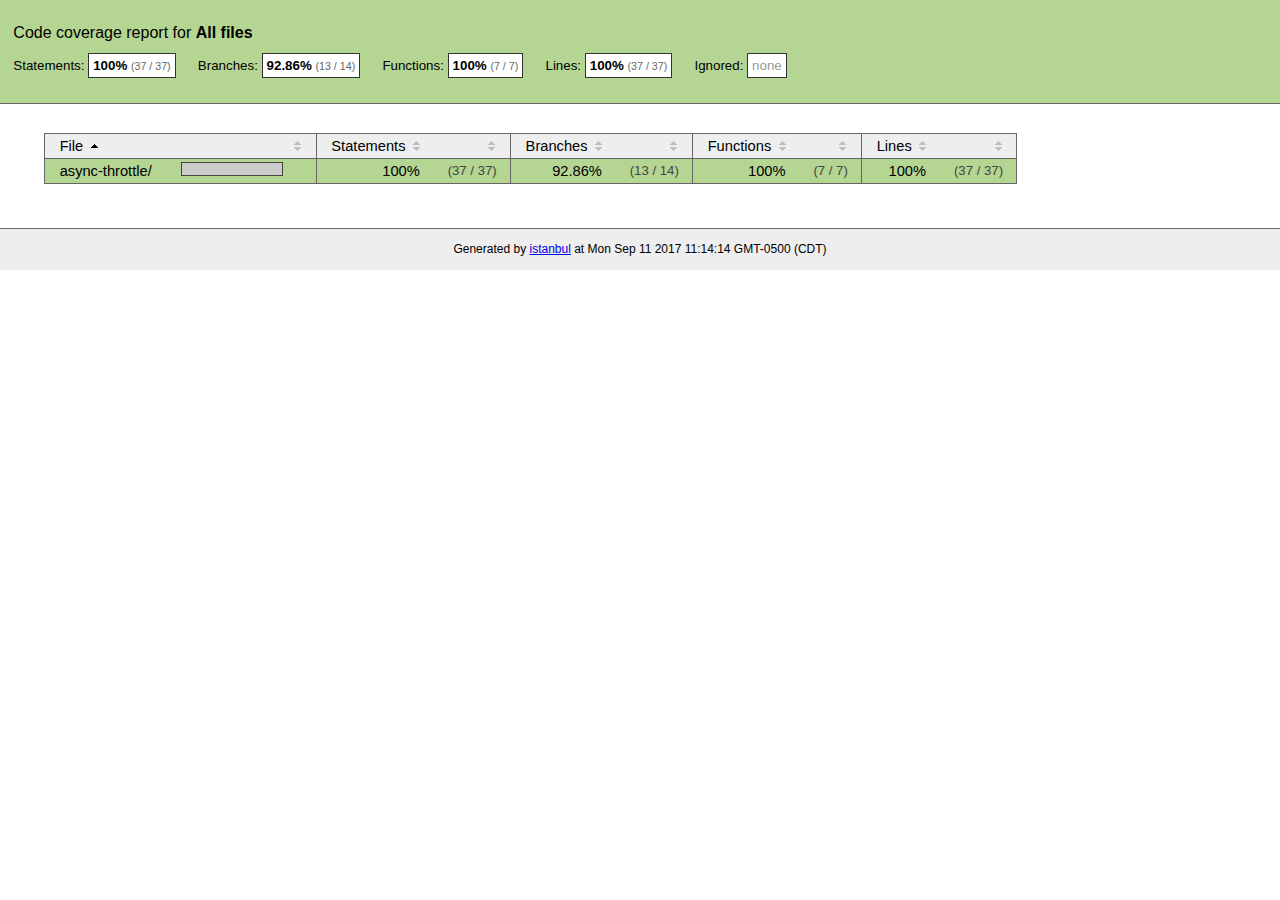
<file: IOCenter/resources/app/node_modules/async-limiter/coverage/lcov-report/index.html>
<!doctype html>
<html lang="en">
<head>
    <title>Code coverage report for All files</title>
    <meta charset="utf-8">
    <link rel="stylesheet" href="prettify.css">
    <link rel="stylesheet" href="base.css">
    <style type='text/css'>
        div.coverage-summary .sorter {
            background-image: url(sort-arrow-sprite.png);
        }
    </style>
</head>
<body>
<div class="header high">
    <h1>Code coverage report for <span class="entity">All files</span></h1>
    <h2>
        Statements: <span class="metric">100% <small>(37 / 37)</small></span> &nbsp;&nbsp;&nbsp;&nbsp;
        Branches: <span class="metric">92.86% <small>(13 / 14)</small></span> &nbsp;&nbsp;&nbsp;&nbsp;
        Functions: <span class="metric">100% <small>(7 / 7)</small></span> &nbsp;&nbsp;&nbsp;&nbsp;
        Lines: <span class="metric">100% <small>(37 / 37)</small></span> &nbsp;&nbsp;&nbsp;&nbsp;
        Ignored: <span class="metric"><span class="ignore-none">none</span></span> &nbsp;&nbsp;&nbsp;&nbsp;
    </h2>
    <div class="path"></div>
</div>
<div class="body">
<div class="coverage-summary">
<table>
<thead>
<tr>
   <th data-col="file" data-fmt="html" data-html="true" class="file">File</th>
   <th data-col="pic" data-type="number" data-fmt="html" data-html="true" class="pic"></th>
   <th data-col="statements" data-type="number" data-fmt="pct" class="pct">Statements</th>
   <th data-col="statements_raw" data-type="number" data-fmt="html" class="abs"></th>
   <th data-col="branches" data-type="number" data-fmt="pct" class="pct">Branches</th>
   <th data-col="branches_raw" data-type="number" data-fmt="html" class="abs"></th>
   <th data-col="functions" data-type="number" data-fmt="pct" class="pct">Functions</th>
   <th data-col="functions_raw" data-type="number" data-fmt="html" class="abs"></th>
   <th data-col="lines" data-type="number" data-fmt="pct" class="pct">Lines</th>
   <th data-col="lines_raw" data-type="number" data-fmt="html" class="abs"></th>
</tr>
</thead>
<tbody><tr>
	<td class="file high" data-value="async-throttle/"><a href="async-throttle/index.html">async-throttle/</a></td>
	<td data-value="100" class="pic high"><span class="cover-fill cover-full" style="width: 100px;"></span><span class="cover-empty" style="width:0px;"></span></td>
	<td data-value="100" class="pct high">100%</td>
	<td data-value="37" class="abs high">(37&nbsp;/&nbsp;37)</td>
	<td data-value="92.86" class="pct high">92.86%</td>
	<td data-value="14" class="abs high">(13&nbsp;/&nbsp;14)</td>
	<td data-value="100" class="pct high">100%</td>
	<td data-value="7" class="abs high">(7&nbsp;/&nbsp;7)</td>
	<td data-value="100" class="pct high">100%</td>
	<td data-value="37" class="abs high">(37&nbsp;/&nbsp;37)</td>
	</tr>

</tbody>
</table>
</div>
</div>
<div class="footer">
    <div class="meta">Generated by <a href="http://istanbul-js.org/" target="_blank">istanbul</a> at Mon Sep 11 2017 11:14:14 GMT-0500 (CDT)</div>
</div>
<script src="prettify.js"></script>
<script>
window.onload = function () {
        if (typeof prettyPrint === 'function') {
            prettyPrint();
        }
};
</script>
<script src="sorter.js"></script>
</body>
</html>
</file>
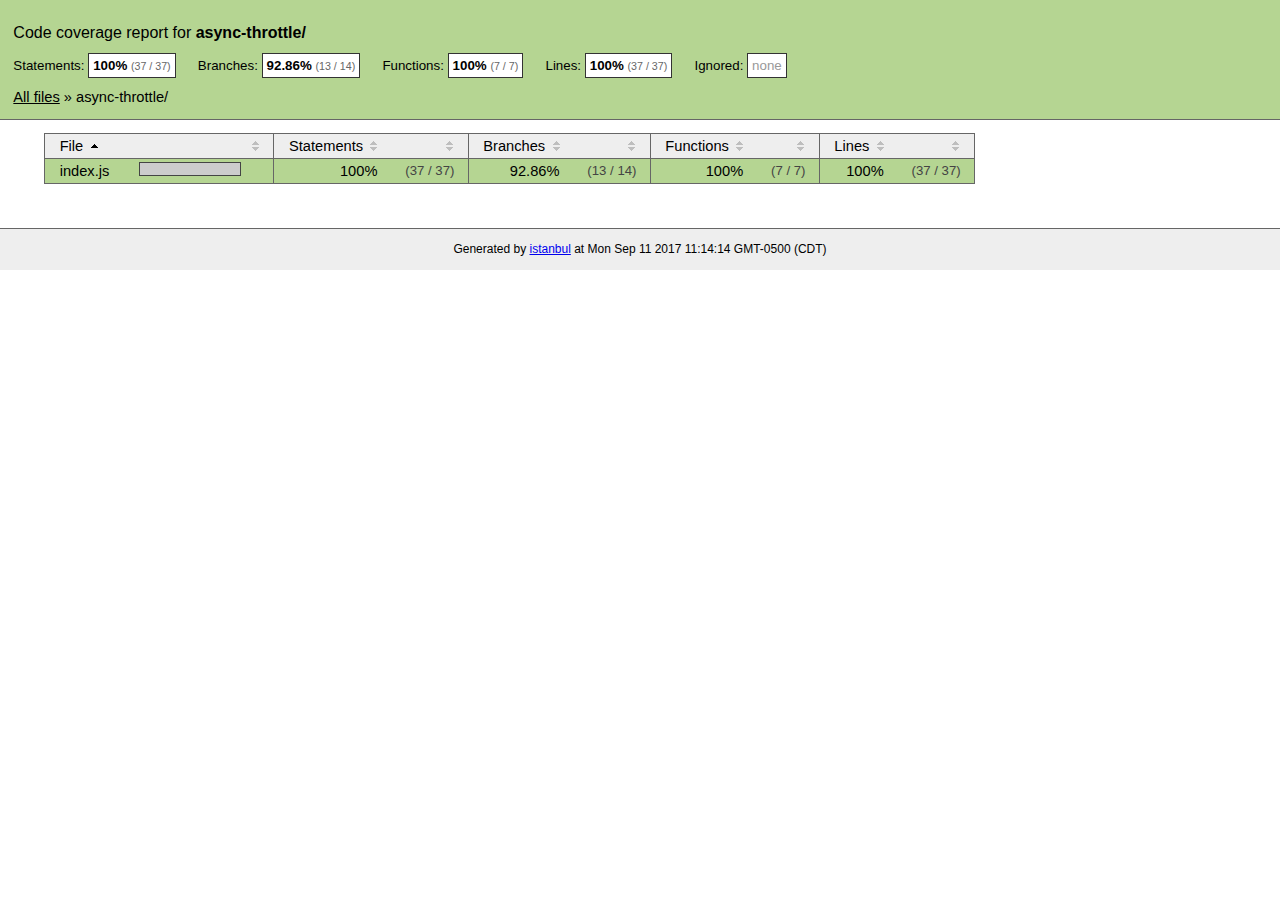
<file: IOCenter/resources/app/node_modules/async-limiter/coverage/lcov-report/async-throttle/index.html>
<!doctype html>
<html lang="en">
<head>
    <title>Code coverage report for async-throttle/</title>
    <meta charset="utf-8">
    <link rel="stylesheet" href="../prettify.css">
    <link rel="stylesheet" href="../base.css">
    <style type='text/css'>
        div.coverage-summary .sorter {
            background-image: url(../sort-arrow-sprite.png);
        }
    </style>
</head>
<body>
<div class="header high">
    <h1>Code coverage report for <span class="entity">async-throttle/</span></h1>
    <h2>
        Statements: <span class="metric">100% <small>(37 / 37)</small></span> &nbsp;&nbsp;&nbsp;&nbsp;
        Branches: <span class="metric">92.86% <small>(13 / 14)</small></span> &nbsp;&nbsp;&nbsp;&nbsp;
        Functions: <span class="metric">100% <small>(7 / 7)</small></span> &nbsp;&nbsp;&nbsp;&nbsp;
        Lines: <span class="metric">100% <small>(37 / 37)</small></span> &nbsp;&nbsp;&nbsp;&nbsp;
        Ignored: <span class="metric"><span class="ignore-none">none</span></span> &nbsp;&nbsp;&nbsp;&nbsp;
    </h2>
    <div class="path"><a href="../index.html">All files</a> &#187; async-throttle/</div>
</div>
<div class="body">
<div class="coverage-summary">
<table>
<thead>
<tr>
   <th data-col="file" data-fmt="html" data-html="true" class="file">File</th>
   <th data-col="pic" data-type="number" data-fmt="html" data-html="true" class="pic"></th>
   <th data-col="statements" data-type="number" data-fmt="pct" class="pct">Statements</th>
   <th data-col="statements_raw" data-type="number" data-fmt="html" class="abs"></th>
   <th data-col="branches" data-type="number" data-fmt="pct" class="pct">Branches</th>
   <th data-col="branches_raw" data-type="number" data-fmt="html" class="abs"></th>
   <th data-col="functions" data-type="number" data-fmt="pct" class="pct">Functions</th>
   <th data-col="functions_raw" data-type="number" data-fmt="html" class="abs"></th>
   <th data-col="lines" data-type="number" data-fmt="pct" class="pct">Lines</th>
   <th data-col="lines_raw" data-type="number" data-fmt="html" class="abs"></th>
</tr>
</thead>
<tbody><tr>
	<td class="file high" data-value="index.js"><a href="index.js.html">index.js</a></td>
	<td data-value="100" class="pic high"><span class="cover-fill cover-full" style="width: 100px;"></span><span class="cover-empty" style="width:0px;"></span></td>
	<td data-value="100" class="pct high">100%</td>
	<td data-value="37" class="abs high">(37&nbsp;/&nbsp;37)</td>
	<td data-value="92.86" class="pct high">92.86%</td>
	<td data-value="14" class="abs high">(13&nbsp;/&nbsp;14)</td>
	<td data-value="100" class="pct high">100%</td>
	<td data-value="7" class="abs high">(7&nbsp;/&nbsp;7)</td>
	<td data-value="100" class="pct high">100%</td>
	<td data-value="37" class="abs high">(37&nbsp;/&nbsp;37)</td>
	</tr>

</tbody>
</table>
</div>
</div>
<div class="footer">
    <div class="meta">Generated by <a href="http://istanbul-js.org/" target="_blank">istanbul</a> at Mon Sep 11 2017 11:14:14 GMT-0500 (CDT)</div>
</div>
<script src="../prettify.js"></script>
<script>
window.onload = function () {
        if (typeof prettyPrint === 'function') {
            prettyPrint();
        }
};
</script>
<script src="../sorter.js"></script>
</body>
</html>
</file>
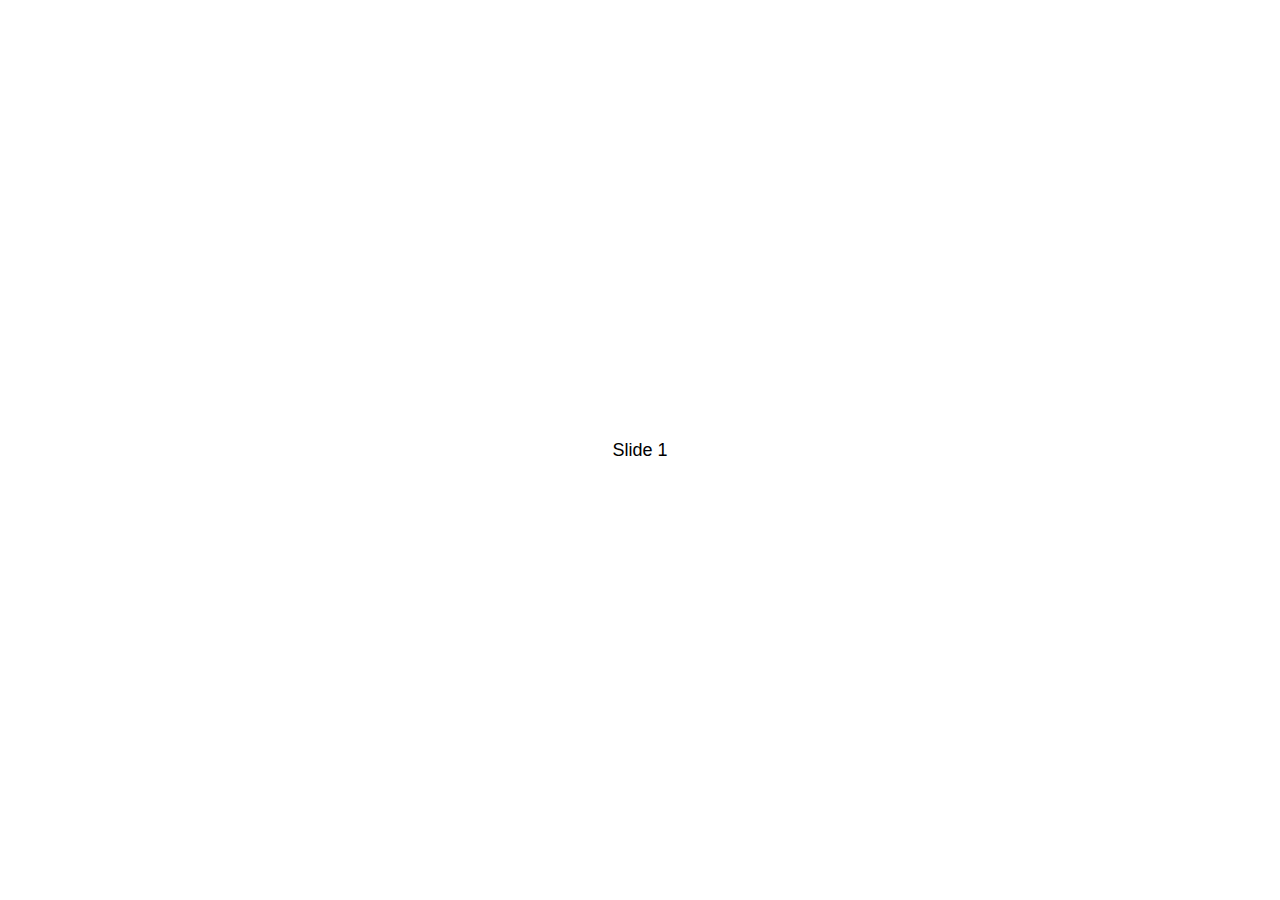
<file: IOCenter/resources/root/lib/swiper/demos/010-default.html>
<!DOCTYPE html>
<html lang="en">
<head>
  <meta charset="utf-8">
  <title>Swiper demo</title>
  <!-- Link Swiper's CSS -->
  <link rel="stylesheet" href="../dist/css/swiper.min.css">

  <!-- Demo styles -->
  <style>
    html, body {
      position: relative;
      height: 100%;
    }
    body {
      background: #eee;
      font-family: Helvetica Neue, Helvetica, Arial, sans-serif;
      font-size: 14px;
      color:#000;
      margin: 0;
      padding: 0;
    }
    .swiper-container {
      width: 100%;
      height: 100%;
    }
    .swiper-slide {
      text-align: center;
      font-size: 18px;
      background: #fff;

      /* Center slide text vertically */
      display: -webkit-box;
      display: -ms-flexbox;
      display: -webkit-flex;
      display: flex;
      -webkit-box-pack: center;
      -ms-flex-pack: center;
      -webkit-justify-content: center;
      justify-content: center;
      -webkit-box-align: center;
      -ms-flex-align: center;
      -webkit-align-items: center;
      align-items: center;
    }
  </style>
</head>
<body>
  <!-- Swiper -->
  <div class="swiper-container">
    <div class="swiper-wrapper">
      <div class="swiper-slide">Slide 1</div>
      <div class="swiper-slide">Slide 2</div>
      <div class="swiper-slide">Slide 3</div>
      <div class="swiper-slide">Slide 4</div>
      <div class="swiper-slide">Slide 5</div>
      <div class="swiper-slide">Slide 6</div>
      <div class="swiper-slide">Slide 7</div>
      <div class="swiper-slide">Slide 8</div>
      <div class="swiper-slide">Slide 9</div>
      <div class="swiper-slide">Slide 10</div>
    </div>
  </div>

  <!-- Swiper JS -->
  <script src="../dist/js/swiper.min.js"></script>

  <!-- Initialize Swiper -->
  <script>
    var swiper = new Swiper('.swiper-container');
  </script>
</body>
</html>
</file>
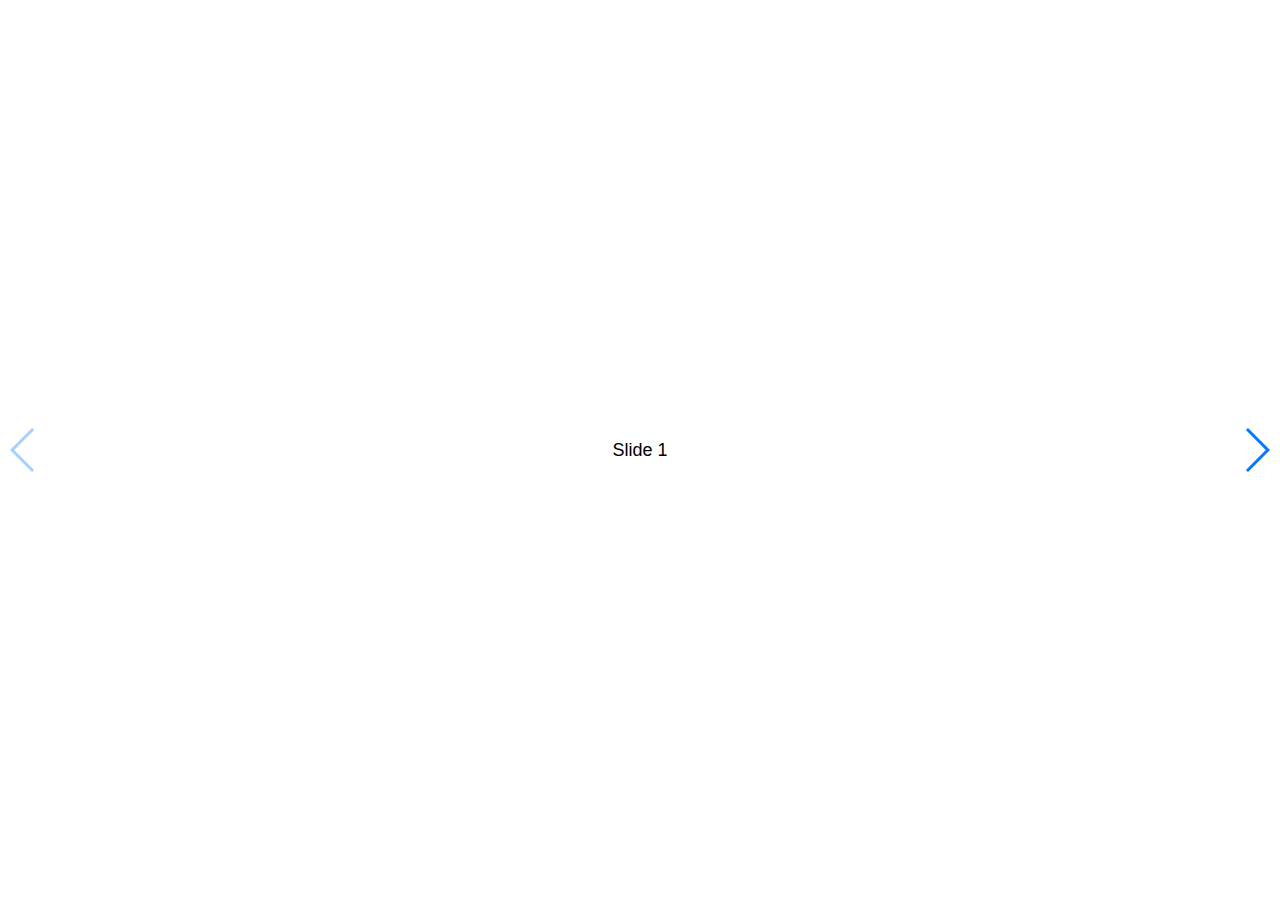
<file: IOCenter/resources/root/lib/swiper/demos/020-navigation.html>
<!DOCTYPE html>
<html lang="en">
<head>
  <meta charset="utf-8">
  <title>Swiper demo</title>
  <meta name="viewport" content="width=device-width, initial-scale=1, minimum-scale=1, maximum-scale=1">

  <!-- Link Swiper's CSS -->
  <link rel="stylesheet" href="../dist/css/swiper.min.css">

  <!-- Demo styles -->
  <style>
    html, body {
      position: relative;
      height: 100%;
    }
    body {
      background: #eee;
      font-family: Helvetica Neue, Helvetica, Arial, sans-serif;
      font-size: 14px;
      color:#000;
      margin: 0;
      padding: 0;
    }
    .swiper-container {
      width: 100%;
      height: 100%;
    }
    .swiper-slide {
      text-align: center;
      font-size: 18px;
      background: #fff;

      /* Center slide text vertically */
      display: -webkit-box;
      display: -ms-flexbox;
      display: -webkit-flex;
      display: flex;
      -webkit-box-pack: center;
      -ms-flex-pack: center;
      -webkit-justify-content: center;
      justify-content: center;
      -webkit-box-align: center;
      -ms-flex-align: center;
      -webkit-align-items: center;
      align-items: center;
    }
  </style>
</head>
<body>
  <!-- Swiper -->
  <div class="swiper-container">
    <div class="swiper-wrapper">
      <div class="swiper-slide">Slide 1</div>
      <div class="swiper-slide">Slide 2</div>
      <div class="swiper-slide">Slide 3</div>
      <div class="swiper-slide">Slide 4</div>
      <div class="swiper-slide">Slide 5</div>
      <div class="swiper-slide">Slide 6</div>
      <div class="swiper-slide">Slide 7</div>
      <div class="swiper-slide">Slide 8</div>
      <div class="swiper-slide">Slide 9</div>
      <div class="swiper-slide">Slide 10</div>
    </div>
    <!-- Add Arrows -->
    <div class="swiper-button-next"></div>
    <div class="swiper-button-prev"></div>
  </div>

  <!-- Swiper JS -->
  <script src="../dist/js/swiper.min.js"></script>

  <!-- Initialize Swiper -->
  <script>
    var swiper = new Swiper('.swiper-container', {
      navigation: {
        nextEl: '.swiper-button-next',
        prevEl: '.swiper-button-prev',
      },
    });
  </script>
</body>
</html>
</file>
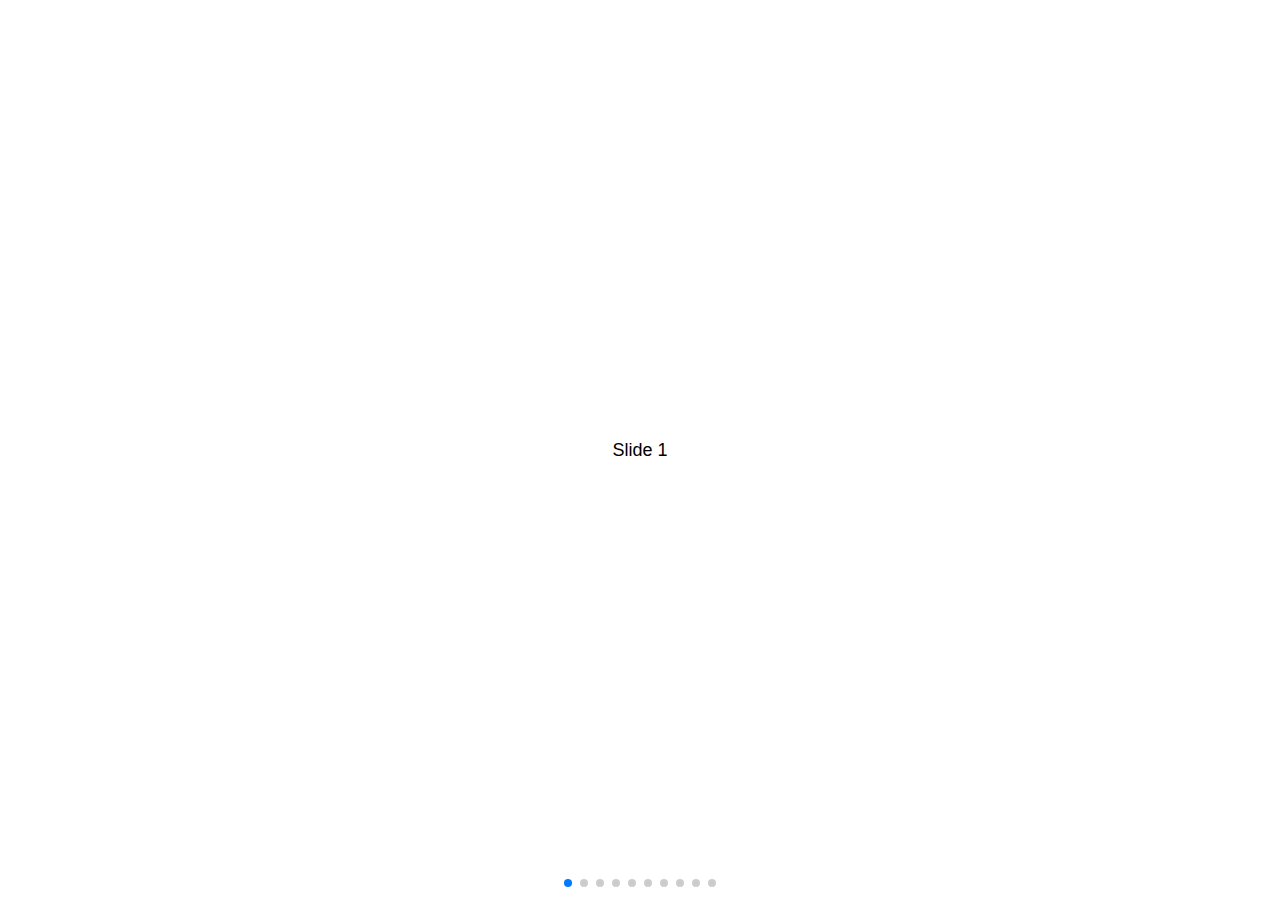
<file: IOCenter/resources/root/lib/swiper/demos/030-pagination.html>
<!DOCTYPE html>
<html lang="en">
<head>
  <meta charset="utf-8">
  <title>Swiper demo</title>
  <meta name="viewport" content="width=device-width, initial-scale=1, minimum-scale=1, maximum-scale=1">

  <!-- Link Swiper's CSS -->
  <link rel="stylesheet" href="../dist/css/swiper.min.css">

  <!-- Demo styles -->
  <style>
    html, body {
      position: relative;
      height: 100%;
    }
    body {
      background: #eee;
      font-family: Helvetica Neue, Helvetica, Arial, sans-serif;
      font-size: 14px;
      color:#000;
      margin: 0;
      padding: 0;
    }
    .swiper-container {
      width: 100%;
      height: 100%;
    }
    .swiper-slide {
      text-align: center;
      font-size: 18px;
      background: #fff;

      /* Center slide text vertically */
      display: -webkit-box;
      display: -ms-flexbox;
      display: -webkit-flex;
      display: flex;
      -webkit-box-pack: center;
      -ms-flex-pack: center;
      -webkit-justify-content: center;
      justify-content: center;
      -webkit-box-align: center;
      -ms-flex-align: center;
      -webkit-align-items: center;
      align-items: center;
    }
  </style>
</head>
<body>
  <!-- Swiper -->
  <div class="swiper-container">
    <div class="swiper-wrapper">
      <div class="swiper-slide">Slide 1</div>
      <div class="swiper-slide">Slide 2</div>
      <div class="swiper-slide">Slide 3</div>
      <div class="swiper-slide">Slide 4</div>
      <div class="swiper-slide">Slide 5</div>
      <div class="swiper-slide">Slide 6</div>
      <div class="swiper-slide">Slide 7</div>
      <div class="swiper-slide">Slide 8</div>
      <div class="swiper-slide">Slide 9</div>
      <div class="swiper-slide">Slide 10</div>
    </div>
    <!-- Add Pagination -->
    <div class="swiper-pagination"></div>
  </div>

  <!-- Swiper JS -->
  <script src="../dist/js/swiper.min.js"></script>

  <!-- Initialize Swiper -->
  <script>
    var swiper = new Swiper('.swiper-container', {
      pagination: {
        el: '.swiper-pagination',
      },
    });
  </script>
</body>
</html>
</file>
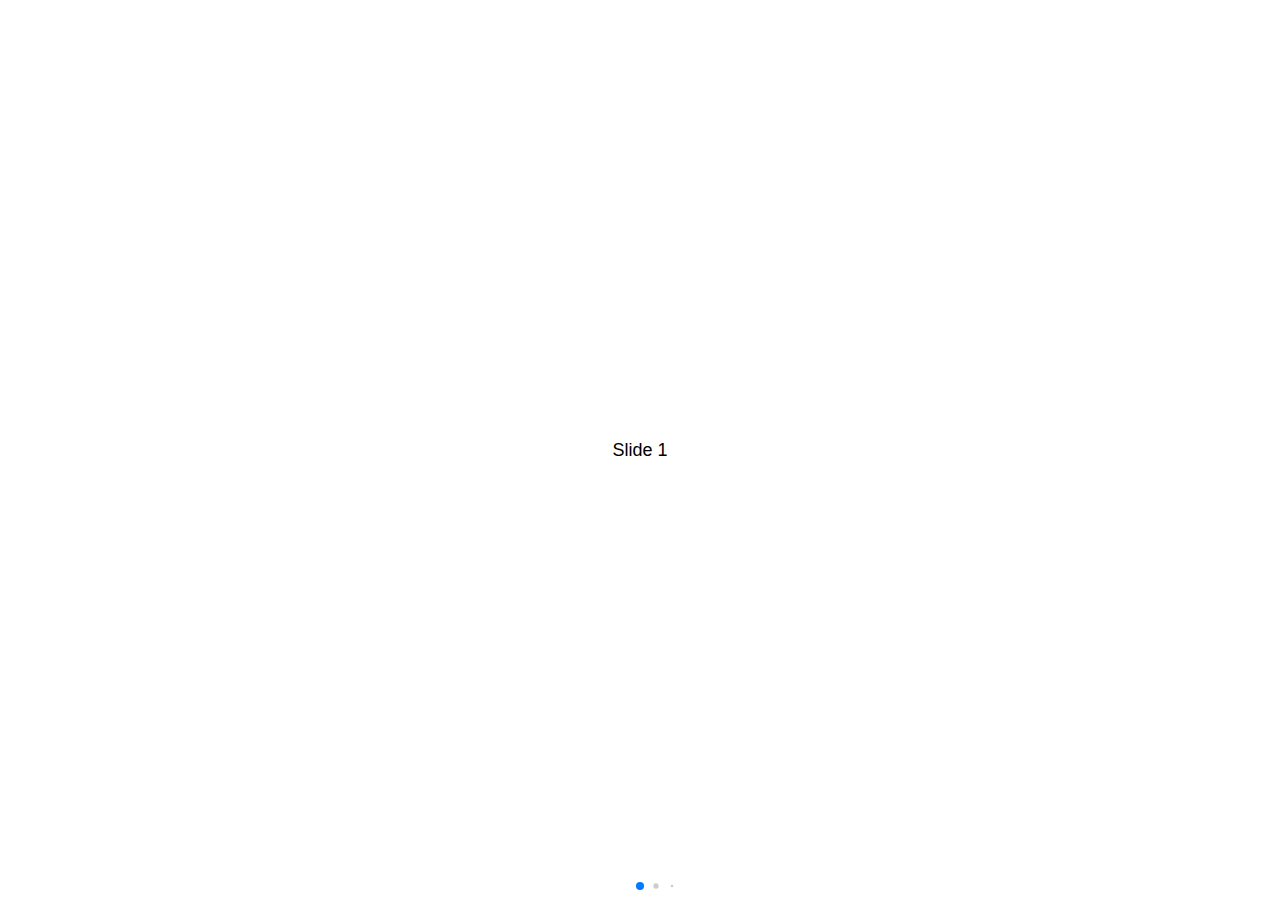
<file: IOCenter/resources/root/lib/swiper/demos/040-pagination-dynamic.html>
<!DOCTYPE html>
<html lang="en">
<head>
  <meta charset="utf-8">
  <title>Swiper demo</title>
  <meta name="viewport" content="width=device-width, initial-scale=1, minimum-scale=1, maximum-scale=1">

  <!-- Link Swiper's CSS -->
  <link rel="stylesheet" href="../dist/css/swiper.min.css">

  <!-- Demo styles -->
  <style>
    html, body {
      position: relative;
      height: 100%;
    }
    body {
      background: #eee;
      font-family: Helvetica Neue, Helvetica, Arial, sans-serif;
      font-size: 14px;
      color:#000;
      margin: 0;
      padding: 0;
    }
    .swiper-container {
      width: 100%;
      height: 100%;
    }
    .swiper-slide {
      text-align: center;
      font-size: 18px;
      background: #fff;

      /* Center slide text vertically */
      display: -webkit-box;
      display: -ms-flexbox;
      display: -webkit-flex;
      display: flex;
      -webkit-box-pack: center;
      -ms-flex-pack: center;
      -webkit-justify-content: center;
      justify-content: center;
      -webkit-box-align: center;
      -ms-flex-align: center;
      -webkit-align-items: center;
      align-items: center;
    }
  </style>
</head>
<body>
  <!-- Swiper -->
  <div class="swiper-container">
    <div class="swiper-wrapper">
      <div class="swiper-slide">Slide 1</div>
      <div class="swiper-slide">Slide 2</div>
      <div class="swiper-slide">Slide 3</div>
      <div class="swiper-slide">Slide 4</div>
      <div class="swiper-slide">Slide 5</div>
      <div class="swiper-slide">Slide 6</div>
      <div class="swiper-slide">Slide 7</div>
      <div class="swiper-slide">Slide 8</div>
      <div class="swiper-slide">Slide 9</div>
      <div class="swiper-slide">Slide 10</div>
    </div>
    <!-- Add Pagination -->
    <div class="swiper-pagination"></div>
  </div>

  <!-- Swiper JS -->
  <script src="../dist/js/swiper.min.js"></script>

  <!-- Initialize Swiper -->
  <script>
    var swiper = new Swiper('.swiper-container', {
      pagination: {
        el: '.swiper-pagination',
        dynamicBullets: true,
      },
    });
  </script>
</body>
</html>
</file>
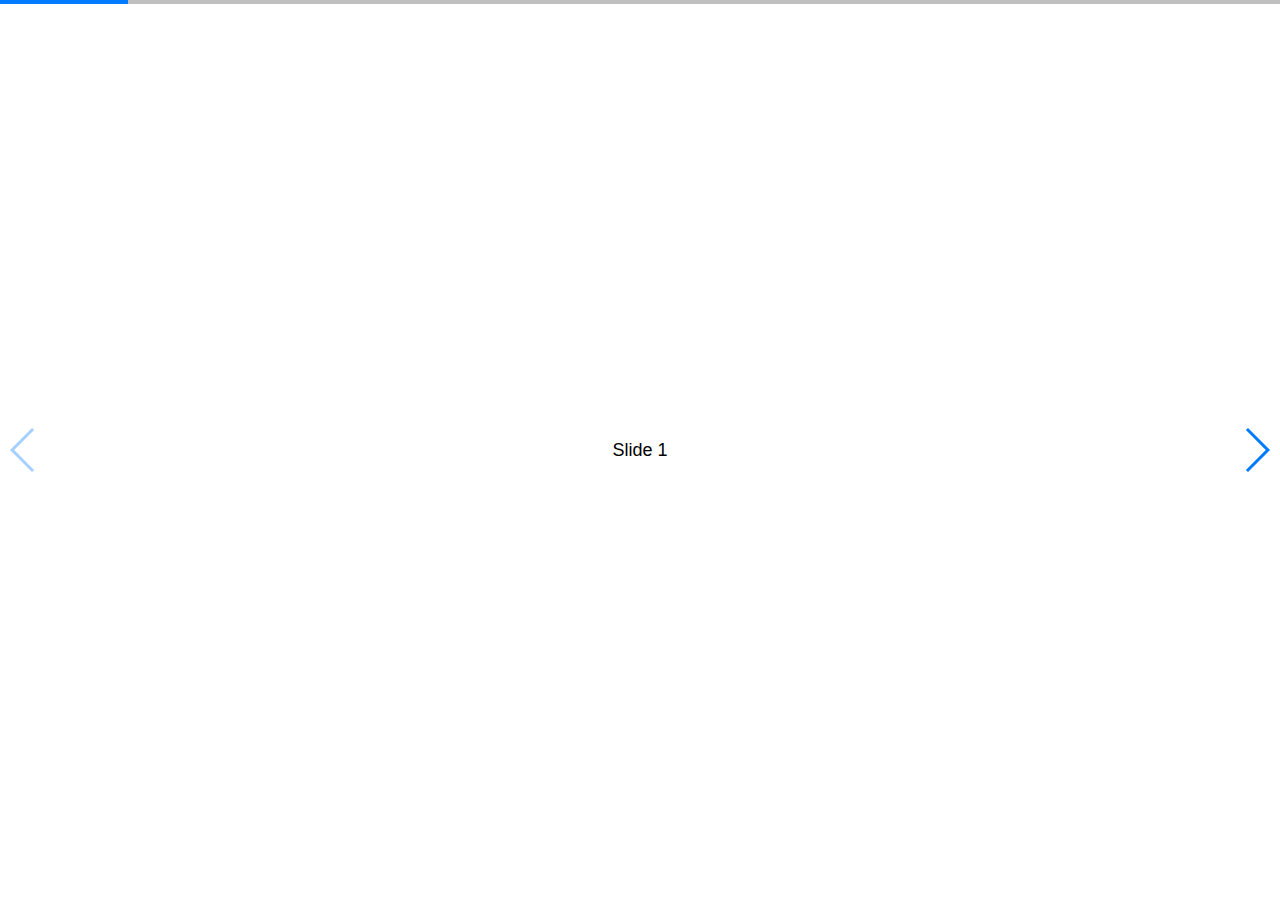
<file: IOCenter/resources/root/lib/swiper/demos/050-pagination-progress.html>
<!DOCTYPE html>
<html lang="en">
<head>
  <meta charset="utf-8">
  <title>Swiper demo</title>
  <!-- Link Swiper's CSS -->
  <link rel="stylesheet" href="../dist/css/swiper.min.css">

  <!-- Demo styles -->
  <style>
    html, body {
      position: relative;
      height: 100%;
    }
    body {
      background: #eee;
      font-family: Helvetica Neue, Helvetica, Arial, sans-serif;
      font-size: 14px;
      color:#000;
      margin: 0;
      padding: 0;
    }
    .swiper-container {
      width: 100%;
      height: 100%;
    }
    .swiper-slide {
      text-align: center;
      font-size: 18px;
      background: #fff;

      /* Center slide text vertically */
      display: -webkit-box;
      display: -ms-flexbox;
      display: -webkit-flex;
      display: flex;
      -webkit-box-pack: center;
      -ms-flex-pack: center;
      -webkit-justify-content: center;
      justify-content: center;
      -webkit-box-align: center;
      -ms-flex-align: center;
      -webkit-align-items: center;
      align-items: center;
    }
  </style>
</head>
<body>
  <!-- Swiper -->
  <div class="swiper-container">
    <div class="swiper-wrapper">
      <div class="swiper-slide">Slide 1</div>
      <div class="swiper-slide">Slide 2</div>
      <div class="swiper-slide">Slide 3</div>
      <div class="swiper-slide">Slide 4</div>
      <div class="swiper-slide">Slide 5</div>
      <div class="swiper-slide">Slide 6</div>
      <div class="swiper-slide">Slide 7</div>
      <div class="swiper-slide">Slide 8</div>
      <div class="swiper-slide">Slide 9</div>
      <div class="swiper-slide">Slide 10</div>
    </div>
    <!-- Add Pagination -->
    <div class="swiper-pagination"></div>
    <!-- Add Arrows -->
    <div class="swiper-button-next"></div>
    <div class="swiper-button-prev"></div>
  </div>

  <!-- Swiper JS -->
  <script src="../dist/js/swiper.min.js"></script>

  <!-- Initialize Swiper -->
  <script>
    var swiper = new Swiper('.swiper-container', {
      pagination: {
        el: '.swiper-pagination',
        type: 'progressbar',
      },
      navigation: {
        nextEl: '.swiper-button-next',
        prevEl: '.swiper-button-prev',
      },
    });
  </script>
</body>
</html>
</file>
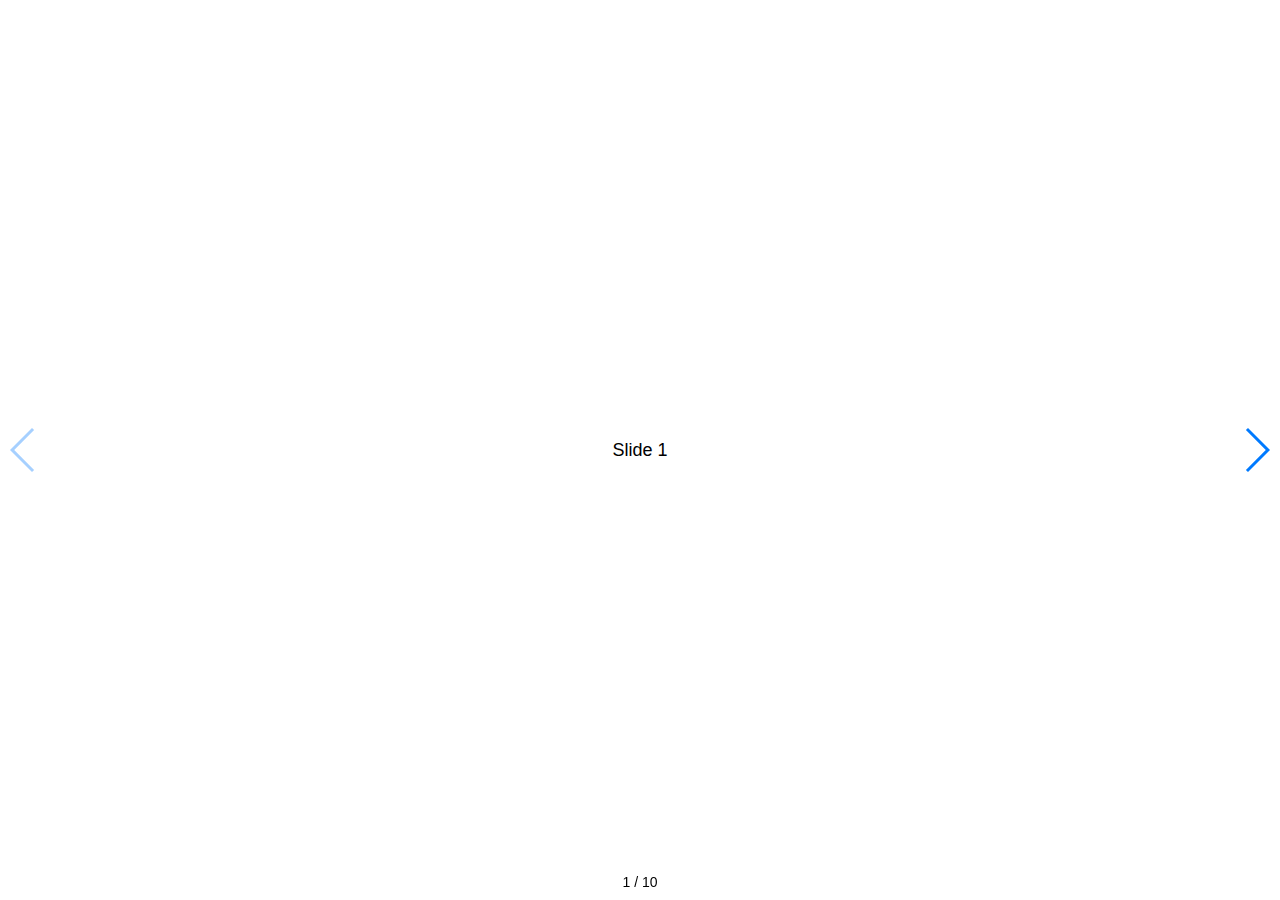
<file: IOCenter/resources/root/lib/swiper/demos/060-pagination-fraction.html>
<!DOCTYPE html>
<html lang="en">
<head>
  <meta charset="utf-8">
  <title>Swiper demo</title>
  <!-- Link Swiper's CSS -->
  <link rel="stylesheet" href="../dist/css/swiper.min.css">

  <!-- Demo styles -->
  <style>
    html, body {
      position: relative;
      height: 100%;
    }
    body {
      background: #eee;
      font-family: Helvetica Neue, Helvetica, Arial, sans-serif;
      font-size: 14px;
      color:#000;
      margin: 0;
      padding: 0;
    }
    .swiper-container {
      width: 100%;
      height: 100%;
    }
    .swiper-slide {
      text-align: center;
      font-size: 18px;
      background: #fff;

      /* Center slide text vertically */
      display: -webkit-box;
      display: -ms-flexbox;
      display: -webkit-flex;
      display: flex;
      -webkit-box-pack: center;
      -ms-flex-pack: center;
      -webkit-justify-content: center;
      justify-content: center;
      -webkit-box-align: center;
      -ms-flex-align: center;
      -webkit-align-items: center;
      align-items: center;
    }
  </style>
</head>
<body>
  <!-- Swiper -->
  <div class="swiper-container">
    <div class="swiper-wrapper">
      <div class="swiper-slide">Slide 1</div>
      <div class="swiper-slide">Slide 2</div>
      <div class="swiper-slide">Slide 3</div>
      <div class="swiper-slide">Slide 4</div>
      <div class="swiper-slide">Slide 5</div>
      <div class="swiper-slide">Slide 6</div>
      <div class="swiper-slide">Slide 7</div>
      <div class="swiper-slide">Slide 8</div>
      <div class="swiper-slide">Slide 9</div>
      <div class="swiper-slide">Slide 10</div>
    </div>
    <!-- Add Pagination -->
    <div class="swiper-pagination"></div>
    <!-- Add Arrows -->
    <div class="swiper-button-next"></div>
    <div class="swiper-button-prev"></div>
  </div>

  <!-- Swiper JS -->
  <script src="../dist/js/swiper.min.js"></script>

  <!-- Initialize Swiper -->
  <script>
    var swiper = new Swiper('.swiper-container', {
      pagination: {
        el: '.swiper-pagination',
        type: 'fraction',
      },
      navigation: {
        nextEl: '.swiper-button-next',
        prevEl: '.swiper-button-prev',
      },
    });
  </script>
</body>
</html>
</file>
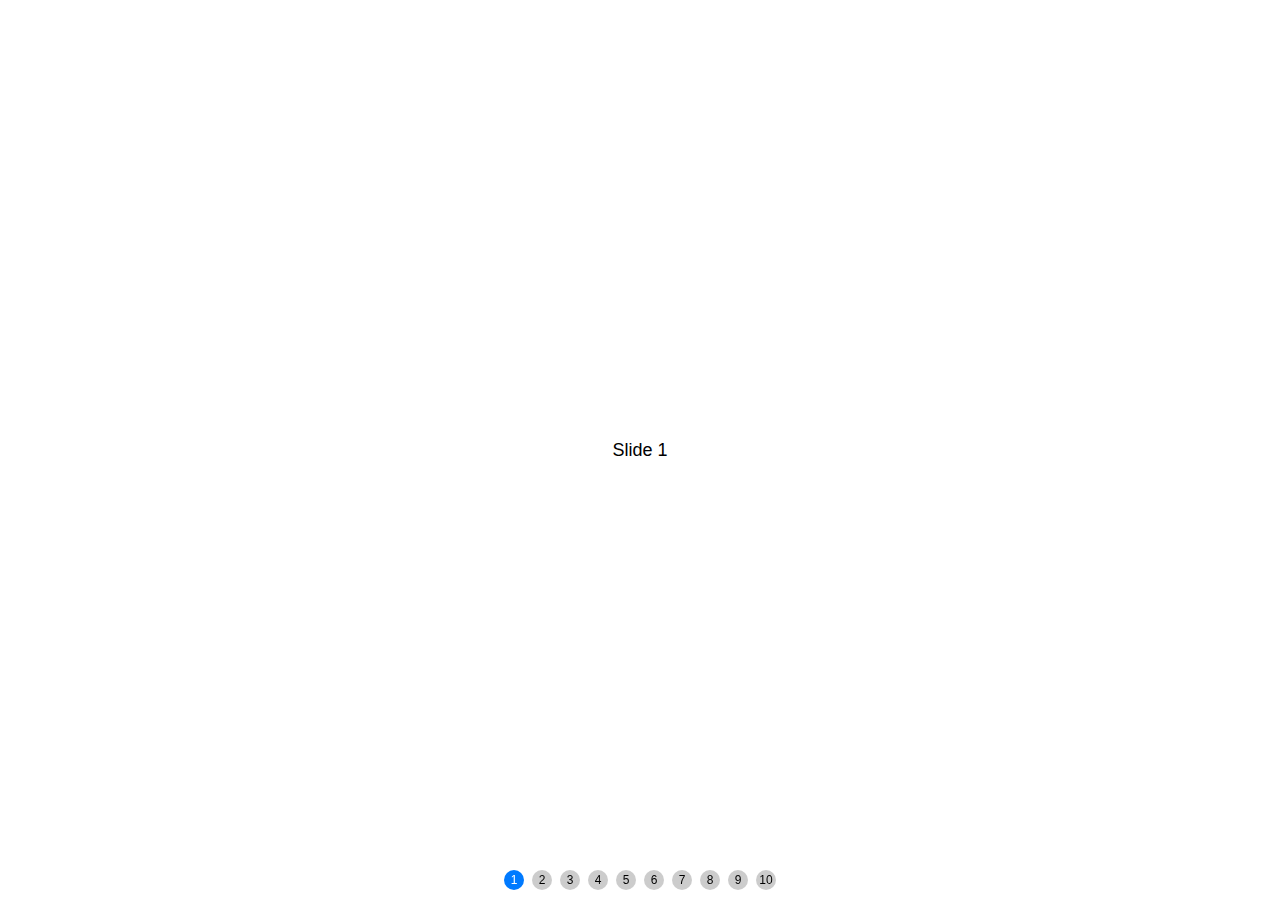
<file: IOCenter/resources/root/lib/swiper/demos/070-pagination-custom.html>
<!DOCTYPE html>
<html lang="en">
<head>
  <meta charset="utf-8">
  <title>Swiper demo</title>
  <meta name="viewport" content="width=device-width, initial-scale=1, minimum-scale=1, maximum-scale=1">

  <!-- Link Swiper's CSS -->
  <link rel="stylesheet" href="../dist/css/swiper.min.css">

  <!-- Demo styles -->
  <style>
    html, body {
      position: relative;
      height: 100%;
    }
    body {
      background: #eee;
      font-family: Helvetica Neue, Helvetica, Arial, sans-serif;
      font-size: 14px;
      color:#000;
      margin: 0;
      padding: 0;
    }
    .swiper-container {
      width: 100%;
      height: 100%;
    }
    .swiper-slide {
      text-align: center;
      font-size: 18px;
      background: #fff;

      /* Center slide text vertically */
      display: -webkit-box;
      display: -ms-flexbox;
      display: -webkit-flex;
      display: flex;
      -webkit-box-pack: center;
      -ms-flex-pack: center;
      -webkit-justify-content: center;
      justify-content: center;
      -webkit-box-align: center;
      -ms-flex-align: center;
      -webkit-align-items: center;
      align-items: center;
    }
    .swiper-pagination-bullet {
      width: 20px;
      height: 20px;
      text-align: center;
      line-height: 20px;
      font-size: 12px;
      color:#000;
      opacity: 1;
      background: rgba(0,0,0,0.2);
    }
    .swiper-pagination-bullet-active {
      color:#fff;
      background: #007aff;
    }
  </style>
</head>
<body>
  <!-- Swiper -->
  <div class="swiper-container">
    <div class="swiper-wrapper">
      <div class="swiper-slide">Slide 1</div>
      <div class="swiper-slide">Slide 2</div>
      <div class="swiper-slide">Slide 3</div>
      <div class="swiper-slide">Slide 4</div>
      <div class="swiper-slide">Slide 5</div>
      <div class="swiper-slide">Slide 6</div>
      <div class="swiper-slide">Slide 7</div>
      <div class="swiper-slide">Slide 8</div>
      <div class="swiper-slide">Slide 9</div>
      <div class="swiper-slide">Slide 10</div>
    </div>
    <!-- Add Pagination -->
    <div class="swiper-pagination"></div>
  </div>

  <!-- Swiper JS -->
  <script src="../dist/js/swiper.min.js"></script>

  <!-- Initialize Swiper -->
  <script>
    var swiper = new Swiper('.swiper-container', {
      pagination: {
        el: '.swiper-pagination',
        clickable: true,
        renderBullet: function (index, className) {
          return '<span class="' + className + '">' + (index + 1) + '</span>';
        },
      },
    });
  </script>
</body>
</html>
</file>
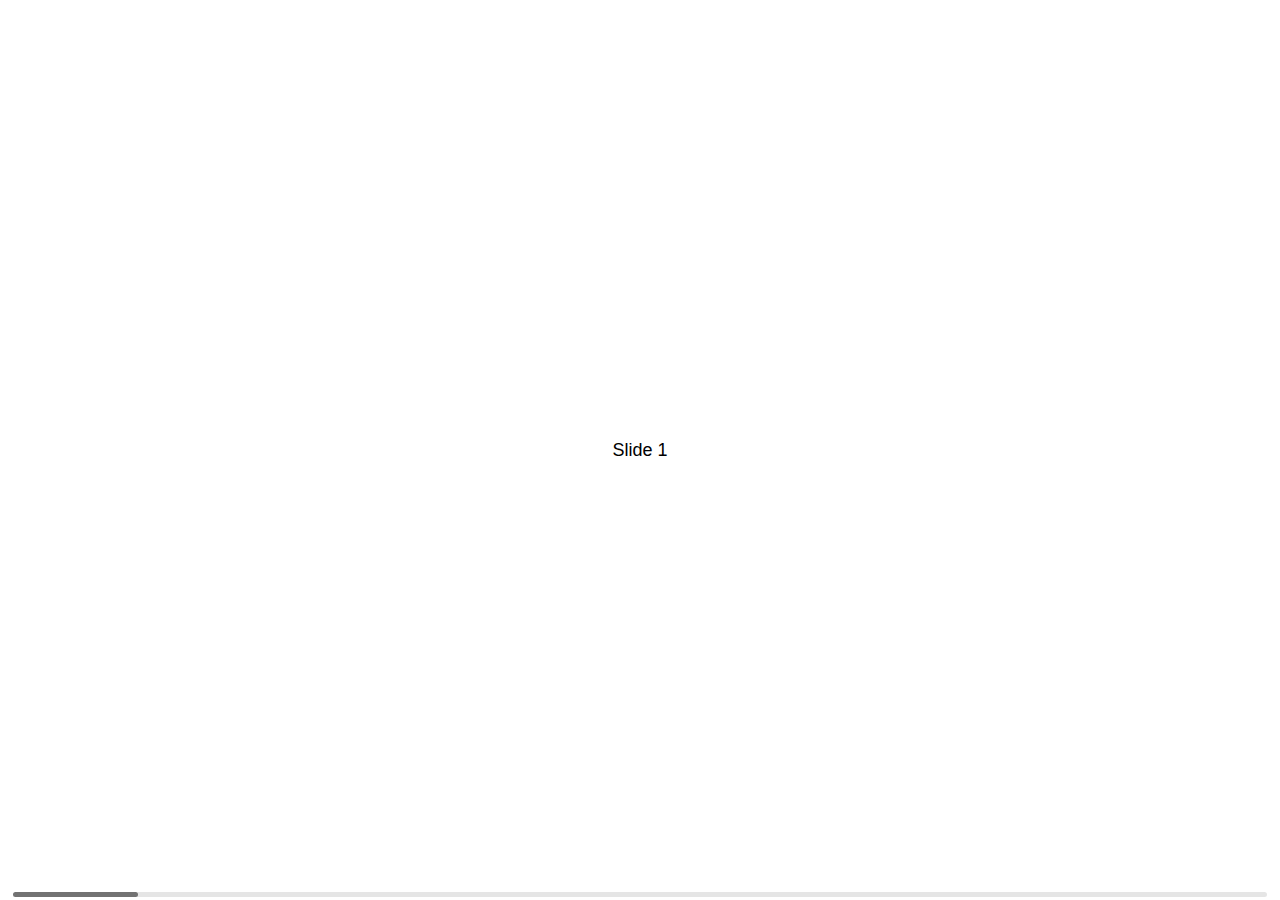
<file: IOCenter/resources/root/lib/swiper/demos/080-scrollbar.html>
<!DOCTYPE html>
<html lang="en">
<head>
  <meta charset="utf-8">
  <title>Swiper demo</title>
  <meta name="viewport" content="width=device-width, initial-scale=1, minimum-scale=1, maximum-scale=1">

  <!-- Link Swiper's CSS -->
  <link rel="stylesheet" href="../dist/css/swiper.min.css">

  <!-- Demo styles -->
  <style>
    html, body {
      position: relative;
      height: 100%;
    }
    body {
      background: #eee;
      font-family: Helvetica Neue, Helvetica, Arial, sans-serif;
      font-size: 14px;
      color:#000;
      margin: 0;
      padding: 0;
    }
    .swiper-container {
      width: 100%;
      height: 100%;
    }
    .swiper-slide {
      text-align: center;
      font-size: 18px;
      background: #fff;

      /* Center slide text vertically */
      display: -webkit-box;
      display: -ms-flexbox;
      display: -webkit-flex;
      display: flex;
      -webkit-box-pack: center;
      -ms-flex-pack: center;
      -webkit-justify-content: center;
      justify-content: center;
      -webkit-box-align: center;
      -ms-flex-align: center;
      -webkit-align-items: center;
      align-items: center;
    }
  </style>
</head>
<body>
  <!-- Swiper -->
  <div class="swiper-container">
    <div class="swiper-wrapper">
      <div class="swiper-slide">Slide 1</div>
      <div class="swiper-slide">Slide 2</div>
      <div class="swiper-slide">Slide 3</div>
      <div class="swiper-slide">Slide 4</div>
      <div class="swiper-slide">Slide 5</div>
      <div class="swiper-slide">Slide 6</div>
      <div class="swiper-slide">Slide 7</div>
      <div class="swiper-slide">Slide 8</div>
      <div class="swiper-slide">Slide 9</div>
      <div class="swiper-slide">Slide 10</div>
    </div>
    <!-- Add Scrollbar -->
    <div class="swiper-scrollbar"></div>
  </div>

  <!-- Swiper JS -->
  <script src="../dist/js/swiper.min.js"></script>

  <!-- Initialize Swiper -->
  <script>
    var swiper = new Swiper('.swiper-container', {
      scrollbar: {
        el: '.swiper-scrollbar',
        hide: true,
      },
    });
  </script>
</body>
</html>
</file>
<file: IOCenter/resources/app/server/css/inc.css>
@charset "utf-8";
*{  margin:0;padding:0; font-family:"Microsoft YaHei", "微软雅黑", "宋体", "Arial";
    outline: none; -moz-user-select: none;
    -webkit-tap-highlight-color: rgba(255, 255, 255, 0);
    -webkit-focus-ring-color: rgba(0, 0, 0, 0);
}
img{ border:0;}
li{list-style:none;}
h1,h2,h3,em,b{font-style:normal;}
table{border-collapse:collapse;border-spacing:0;}
.clear{ width:0; height:0;clear:both;font-size:0;line-height:0}
.top1{ height:1px; overflow: hidden}

#CC{
    padding: 13px;
}

#CC h1{text-align: center}
#CC .info{text-align: center}
</file>
<file: IOCenter/resources/app/node_modules/async-limiter/coverage/lcov-report/prettify.css>
.pln{color:#000}@media screen{.str{color:#080}.kwd{color:#008}.com{color:#800}.typ{color:#606}.lit{color:#066}.pun,.opn,.clo{color:#660}.tag{color:#008}.atn{color:#606}.atv{color:#080}.dec,.var{color:#606}.fun{color:red}}@media print,projection{.str{color:#060}.kwd{color:#006;font-weight:bold}.com{color:#600;font-style:italic}.typ{color:#404;font-weight:bold}.lit{color:#044}.pun,.opn,.clo{color:#440}.tag{color:#006;font-weight:bold}.atn{color:#404}.atv{color:#060}}pre.prettyprint{padding:2px;border:1px solid #888}ol.linenums{margin-top:0;margin-bottom:0}li.L0,li.L1,li.L2,li.L3,li.L5,li.L6,li.L7,li.L8{list-style-type:none}li.L1,li.L3,li.L5,li.L7,li.L9{background:#eee}
</file>
<file: IOCenter/resources/app/node_modules/async-limiter/coverage/lcov-report/base.css>
body, html {
    margin:0; padding: 0;
}
body {
    font-family: Helvetica Neue, Helvetica,Arial;
    font-size: 10pt;
}
div.header, div.footer {
    background: #eee;
    padding: 1em;
}
div.header {
    z-index: 100;
    position: fixed;
    top: 0;
    border-bottom: 1px solid #666;
    width: 100%;
}
div.footer {
    border-top: 1px solid #666;
}
div.body {
    margin-top: 10em;
}
div.meta {
    font-size: 90%;
    text-align: center;
}
h1, h2, h3 {
    font-weight: normal;
}
h1 {
    font-size: 12pt;
}
h2 {
    font-size: 10pt;
}
pre {
    font-family: Consolas, Menlo, Monaco, monospace;
    margin: 0;
    padding: 0;
    line-height: 1.3;
    font-size: 14px;
    -moz-tab-size: 2;
    -o-tab-size:  2;
    tab-size: 2;
}

div.path { font-size: 110%; }
div.path a:link, div.path a:visited { color: #000; }
table.coverage { border-collapse: collapse; margin:0; padding: 0 }

table.coverage td {
    margin: 0;
    padding: 0;
    color: #111;
    vertical-align: top;
}
table.coverage td.line-count {
    width: 50px;
    text-align: right;
    padding-right: 5px;
}
table.coverage td.line-coverage {
    color: #777 !important;
    text-align: right;
    border-left: 1px solid #666;
    border-right: 1px solid #666;
}

table.coverage td.text {
}

table.coverage td span.cline-any {
    display: inline-block;
    padding: 0 5px;
    width: 40px;
}
table.coverage td span.cline-neutral {
    background: #eee;
}
table.coverage td span.cline-yes {
    background: #b5d592;
    color: #999;
}
table.coverage td span.cline-no {
    background: #fc8c84;
}

.cstat-yes { color: #111; }
.cstat-no { background: #fc8c84; color: #111; }
.fstat-no { background: #ffc520; color: #111 !important; }
.cbranch-no { background:  yellow !important; color: #111; }

.cstat-skip { background: #ddd; color: #111; }
.fstat-skip { background: #ddd; color: #111 !important; }
.cbranch-skip { background: #ddd !important; color: #111; }

.missing-if-branch {
    display: inline-block;
    margin-right: 10px;
    position: relative;
    padding: 0 4px;
    background: black;
    color: yellow;
}

.skip-if-branch {
    display: none;
    margin-right: 10px;
    position: relative;
    padding: 0 4px;
    background: #ccc;
    color: white;
}

.missing-if-branch .typ, .skip-if-branch .typ {
    color: inherit !important;
}

.entity, .metric { font-weight: bold; }
.metric { display: inline-block; border: 1px solid #333; padding: 0.3em; background: white; }
.metric small { font-size: 80%; font-weight: normal; color: #666; }

div.coverage-summary table { border-collapse: collapse; margin: 3em; font-size: 110%; }
div.coverage-summary td, div.coverage-summary table  th { margin: 0; padding: 0.25em 1em; border-top: 1px solid #666; border-bottom: 1px solid #666; }
div.coverage-summary th { text-align: left; border: 1px solid #666; background: #eee; font-weight: normal; }
div.coverage-summary th.file { border-right: none !important; }
div.coverage-summary th.pic { border-left: none !important; text-align: right; }
div.coverage-summary th.pct { border-right: none !important; }
div.coverage-summary th.abs { border-left: none !important; text-align: right; }
div.coverage-summary td.pct { text-align: right; border-left: 1px solid #666; }
div.coverage-summary td.abs { text-align: right; font-size: 90%; color: #444; border-right: 1px solid #666; }
div.coverage-summary td.file { border-left: 1px solid #666; white-space: nowrap;  }
div.coverage-summary td.pic { min-width: 120px !important;  }
div.coverage-summary a:link { text-decoration: none; color: #000; }
div.coverage-summary a:visited { text-decoration: none; color: #777; }
div.coverage-summary a:hover { text-decoration: underline; }
div.coverage-summary tfoot td { border-top: 1px solid #666; }

div.coverage-summary .sorter {
    height: 10px;
    width: 7px;
    display: inline-block;
    margin-left: 0.5em;
    background: url(sort-arrow-sprite.png) no-repeat scroll 0 0 transparent;
}
div.coverage-summary .sorted .sorter {
    background-position: 0 -20px;
}
div.coverage-summary .sorted-desc .sorter {
    background-position: 0 -10px;
}

.high { background: #b5d592 !important; }
.medium { background: #ffe87c !important; }
.low { background: #fc8c84 !important; }

span.cover-fill, span.cover-empty {
    display:inline-block;
    border:1px solid #444;
    background: white;
    height: 12px;
}
span.cover-fill {
    background: #ccc;
    border-right: 1px solid #444;
}
span.cover-empty {
    background: white;
    border-left: none;
}
span.cover-full {
    border-right: none !important;
}
pre.prettyprint {
    border: none !important;
    padding: 0 !important;
    margin: 0 !important;
}
.com { color: #999 !important; }
.ignore-none { color: #999; font-weight: normal; }
</file>
<file: IOCenter/resources/root/lib/velocity/test/qunit-1.14.0.css>
/*!
 * QUnit 1.14.0
 * http://qunitjs.com/
 *
 * Copyright 2013 jQuery Foundation and other contributors
 * Released under the MIT license
 * http://jquery.org/license
 *
 * Date: 2014-01-31T16:40Z
 */

/** Font Family and Sizes */

#qunit-tests, #qunit-header, #qunit-banner, #qunit-testrunner-toolbar, #qunit-userAgent, #qunit-testresult {
	font-family: "Helvetica Neue Light", "HelveticaNeue-Light", "Helvetica Neue", Calibri, Helvetica, Arial, sans-serif;
}

#qunit-testrunner-toolbar, #qunit-userAgent, #qunit-testresult, #qunit-tests li { font-size: small; }
#qunit-tests { font-size: smaller; }


/** Resets */

#qunit-tests, #qunit-header, #qunit-banner, #qunit-userAgent, #qunit-testresult, #qunit-modulefilter {
	margin: 0;
	padding: 0;
}


/** Header */

#qunit-header {
	padding: 0.5em 0 0.5em 1em;

	color: #8699A4;
	background-color: #0D3349;

	font-size: 1.5em;
	line-height: 1em;
	font-weight: 400;

	border-radius: 5px 5px 0 0;
}

#qunit-header a {
	text-decoration: none;
	color: #C2CCD1;
}

#qunit-header a:hover,
#qunit-header a:focus {
	color: #FFF;
}

#qunit-testrunner-toolbar label {
	display: inline-block;
	padding: 0 0.5em 0 0.1em;
}

#qunit-banner {
	height: 5px;
}

#qunit-testrunner-toolbar {
	padding: 0.5em 0 0.5em 2em;
	color: #5E740B;
	background-color: #EEE;
	overflow: hidden;
}

#qunit-userAgent {
	padding: 0.5em 0 0.5em 2.5em;
	background-color: #2B81AF;
	color: #FFF;
	text-shadow: rgba(0, 0, 0, 0.5) 2px 2px 1px;
}

#qunit-modulefilter-container {
	float: right;
}

/** Tests: Pass/Fail */

#qunit-tests {
	list-style-position: inside;
}

#qunit-tests li {
	padding: 0.4em 0.5em 0.4em 2.5em;
	border-bottom: 1px solid #FFF;
	list-style-position: inside;
}

#qunit-tests.hidepass li.pass, #qunit-tests.hidepass li.running  {
	display: none;
}

#qunit-tests li strong {
	cursor: pointer;
}

#qunit-tests li a {
	padding: 0.5em;
	color: #C2CCD1;
	text-decoration: none;
}
#qunit-tests li a:hover,
#qunit-tests li a:focus {
	color: #000;
}

#qunit-tests li .runtime {
	float: right;
	font-size: smaller;
}

.qunit-assert-list {
	margin-top: 0.5em;
	padding: 0.5em;

	background-color: #FFF;

	border-radius: 5px;
}

.qunit-collapsed {
	display: none;
}

#qunit-tests table {
	border-collapse: collapse;
	margin-top: 0.2em;
}

#qunit-tests th {
	text-align: right;
	vertical-align: top;
	padding: 0 0.5em 0 0;
}

#qunit-tests td {
	vertical-align: top;
}

#qunit-tests pre {
	margin: 0;
	white-space: pre-wrap;
	word-wrap: break-word;
}

#qunit-tests del {
	background-color: #E0F2BE;
	color: #374E0C;
	text-decoration: none;
}

#qunit-tests ins {
	background-color: #FFCACA;
	color: #500;
	text-decoration: none;
}

/*** Test Counts */

#qunit-tests b.counts                       { color: #000; }
#qunit-tests b.passed                       { color: #5E740B; }
#qunit-tests b.failed                       { color: #710909; }

#qunit-tests li li {
	padding: 5px;
	background-color: #FFF;
	border-bottom: none;
	list-style-position: inside;
}

/*** Passing Styles */

#qunit-tests li li.pass {
	color: #3C510C;
	background-color: #FFF;
	border-left: 10px solid #C6E746;
}

#qunit-tests .pass                          { color: #528CE0; background-color: #D2E0E6; }
#qunit-tests .pass .test-name               { color: #366097; }

#qunit-tests .pass .test-actual,
#qunit-tests .pass .test-expected           { color: #999; }

#qunit-banner.qunit-pass                    { background-color: #C6E746; }

/*** Failing Styles */

#qunit-tests li li.fail {
	color: #710909;
	background-color: #FFF;
	border-left: 10px solid #EE5757;
	white-space: pre;
}

#qunit-tests > li:last-child {
	border-radius: 0 0 5px 5px;
}

#qunit-tests .fail                          { color: #000; background-color: #EE5757; }
#qunit-tests .fail .test-name,
#qunit-tests .fail .module-name             { color: #000; }

#qunit-tests .fail .test-actual             { color: #EE5757; }
#qunit-tests .fail .test-expected           { color: #008000; }

#qunit-banner.qunit-fail                    { background-color: #EE5757; }


/** Result */

#qunit-testresult {
	padding: 0.5em 0.5em 0.5em 2.5em;

	color: #2B81AF;
	background-color: #D2E0E6;

	border-bottom: 1px solid #FFF;
}
#qunit-testresult .module-name {
	font-weight: 700;
}

/** Fixture */

#qunit-stage {
	position: absolute;
	top: -10000px;
	left: -10000px;
	width: 1000px;
	height: 1000px;
}
</file>
